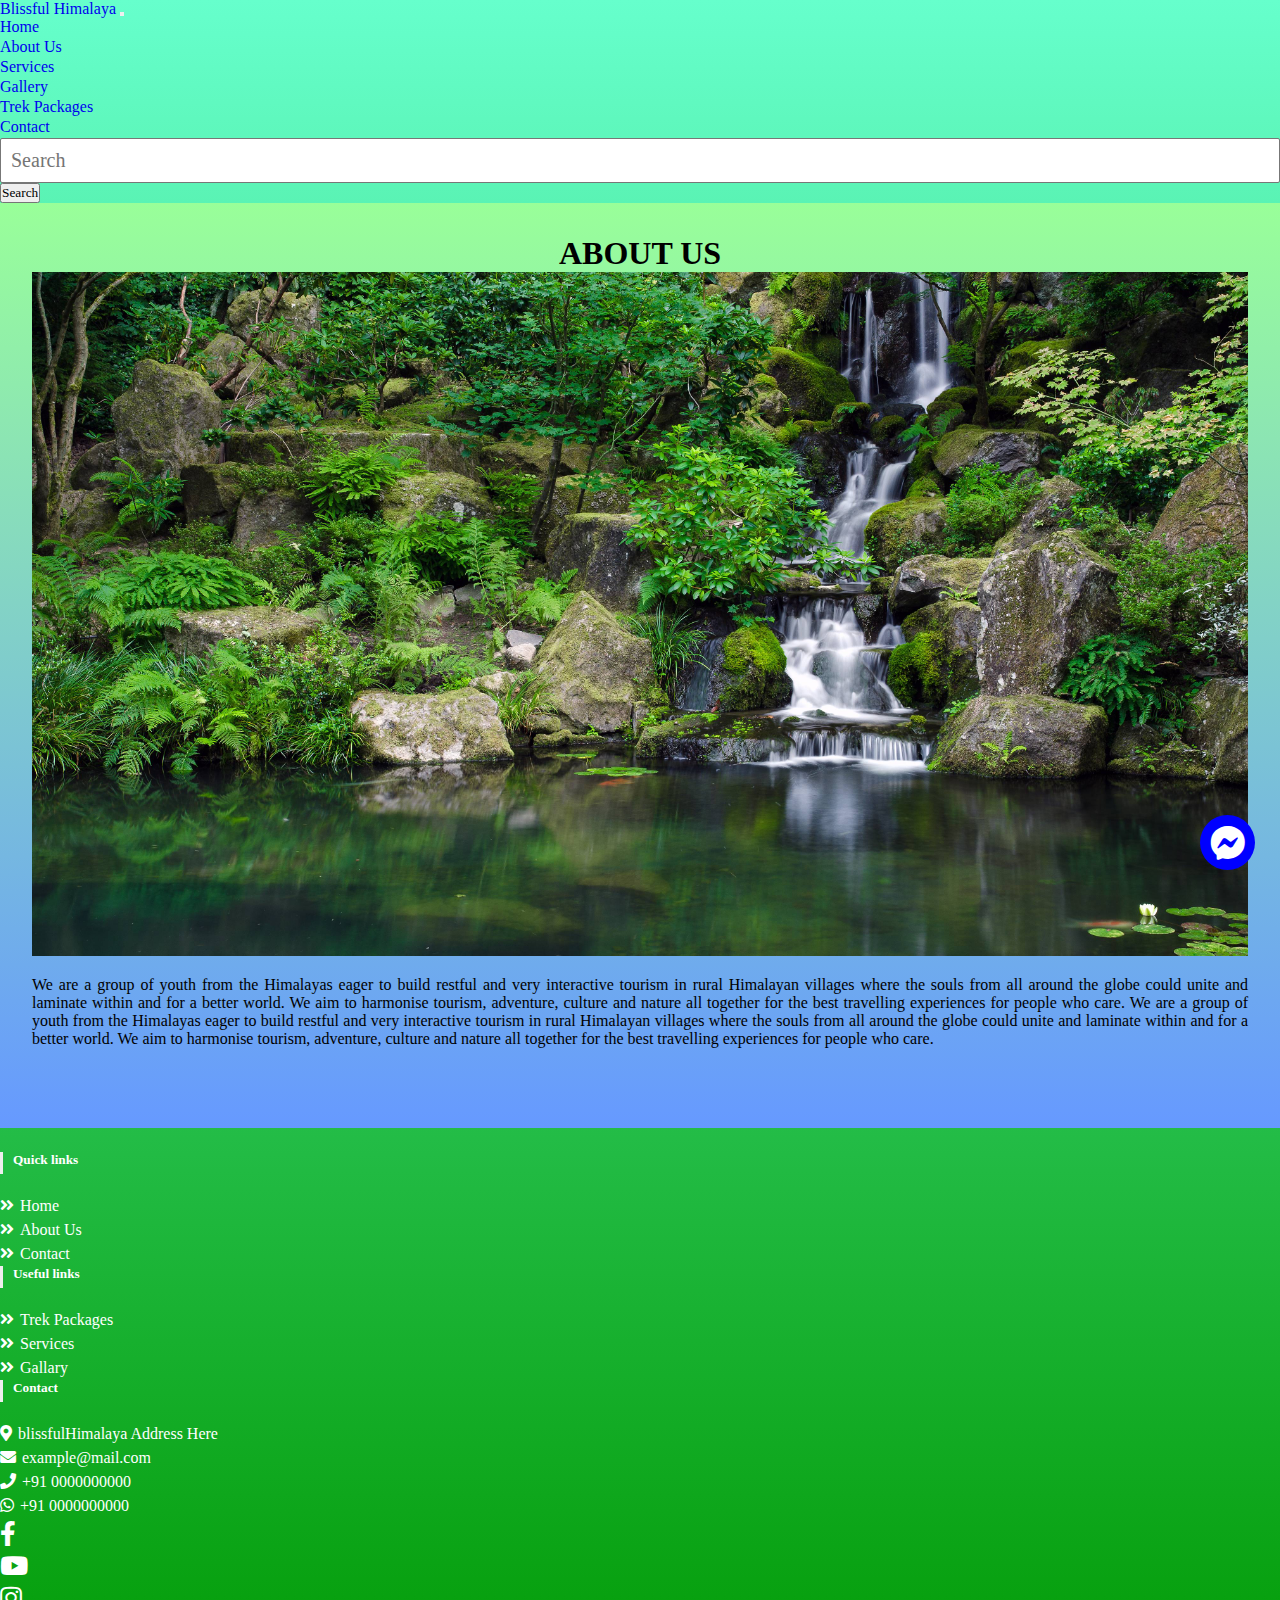
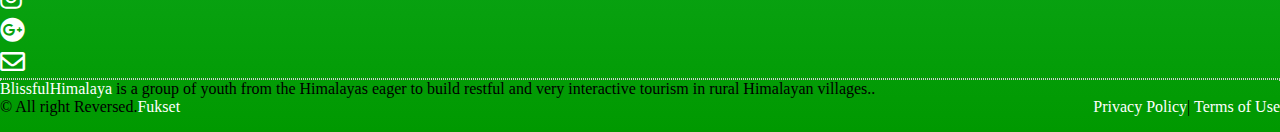
<file: about.html>
<!DOCTYPE html>
<html lang="en">

<head>
    <meta charset="UTF-8">
    <meta name="viewport" content="width=device-width, initial-scale=1.0">
    <!-- CSS only -->
    <link rel="stylesheet" href="https://stackpath.bootstrapcdn.com/bootstrap/5.0.0-alpha2/css/bootstrap.min.css"
        integrity="sha384-DhY6onE6f3zzKbjUPRc2hOzGAdEf4/Dz+WJwBvEYL/lkkIsI3ihufq9hk9K4lVoK" crossorigin="anonymous">
    <link rel="stylesheet" href="https://cdnjs.cloudflare.com/ajax/libs/font-awesome/5.9.0/css/all.min.css">
    <link rel="stylesheet" href="https://cdnjs.cloudflare.com/ajax/libs/animate.css/4.1.1/animate.min.css">




    <link rel="stylesheet" href="css/style.css">
    <title>blissful Himalaya</title>
</head>

<body>
    <!-- navbar -->
    <nav class="navbar navbar-expand-lg navbar-primary bg-success navbar-dark">
        <div class="container">
            <a class="navbar-brand" href="#">Blissful Himalaya</a>
            <button class="navbar-toggler" type="button" data-toggle="collapse" data-target="#navbarSupportedContent"
                aria-controls="navbarSupportedContent" aria-expanded="false" aria-label="Toggle navigation">
                <span class="navbar-toggler-icon"></span>
            </button>
            <div class="collapse navbar-collapse" id="navbarSupportedContent">
                <ul class="navbar-nav ml-auto mb-2 mb-lg-0">
                    <li class="nav-item">
                        <a class="nav-link active" aria-current="page" href="index.html">Home</a>
                    </li>
                    <li class="nav-item">
                        <a class="nav-link" href="about.html">About Us</a>
                    </li>
                    <li class="nav-item">
                        <a class="nav-link" href="service.html">Services</a>
                    </li>
                    <li class="nav-item">
                        <a class="nav-link" href="gallary.html">Gallery</a>
                    </li>
                    <li class="nav-item">
                        <a class="nav-link" href="packages.html">Trek Packages</a>
                    </li>
                    <li class="nav-item">
                        <a class="nav-link" href="contact.html">Contact</a>
                    </li>
                    <li>
                        <input class="form-control mr-sm-2 " type="search" placeholder="Search" aria-label="Search">
                    <li>
                        <button class="btn btn-outline-light ml-1 my-2 my-sm-0" type="submit">Search</button></li>
                    </li>
                </ul>
            </div>
        </div>
    </nav>
    <!-- end navbar -->

    <!-- floating button -->
    <button class="float" onclick="openChat()">
        <i class="fab fa-facebook-messenger my-float"></i>
    </button>
    <div class="chat-popup" id="myForm">
        <form action="/action_page.php" class="form-container">
            <h1>Chat</h1>

            <label for="msg"><b>Message</b></label>
            <textarea placeholder="Type message.." name="msg" required></textarea>

            <button type="submit" class="btn">Send</button>
            <button type="button" class="btn cancel" onclick="closeChat()">Close</button>
        </form>
    </div>

    <!-- About-us -->
    <section id="About-us">
        <div class="container ">
            <h1>
                ABOUT US
            </h1>
            <div class="row">
                <div class="col-xs-12 col-sm-12 col-md-4">
                    <div>
                        <img src="images/2.jpg" alt="images" height="auto" width="100%">
                    </div>
                </div>
                <div class="col-xs-12 col-sm-12 col-md-8">
                    <div id="aboutus">
                        <p>We are a group of youth from the Himalayas eager to build restful and very interactive
                            tourism in
                            rural Himalayan villages where the souls from all around the globe could unite
                            and laminate within and for a better world. We aim to harmonise tourism, adventure,
                            culture
                            and
                            nature all together for the best travelling
                            experiences for people who care.
                            We are a group of youth from the Himalayas eager to build restful and very interactive
                            tourism in
                            rural Himalayan villages where the souls from all around the globe could unite
                            and laminate within and for a better world. We aim to harmonise tourism, adventure,
                            culture
                            and
                            nature all together for the best travelling
                            experiences for people who care.</p>
                    </div>
                </div>
            </div>
        </div>
    </section>

    <!-- Footer -->
    <section id="footer" class="bg-success">
        <div class="container">
            <div class="row text-center text-xs-center text-sm-left text-md-left">
                <div class="col-xs-12 col-sm-4 col-md-4">
                    <h5>Quick links</h5>
                    <ul class="list-unstyled quick-links">
                        <li><a href="index.html"><i class="fa fa-angle-double-right"></i>Home</a></li>
                        <li><a href="about.html"><i class="fa fa-angle-double-right"></i>About Us</a></li>
                        <li><a href="contact.html"><i class="fa fa-angle-double-right"></i>Contact</a></li>
                        <!-- <li><a href="" data-toggle="modal" data-target="#loginModal"><i
                                class="fa fa-angle-double-right"></i>Sign
                            In</a></li> -->
                    </ul>
                </div>
                <div class="col-xs-12 col-sm-4 col-md-4">
                    <h5>Useful links</h5>
                    <ul class="list-unstyled quick-links">
                        <li><a href="packages.html"><i class="fa fa-angle-double-right"></i>Trek Packages</a></li>
                        <li><a href="service.html"><i class="fa fa-angle-double-right"></i>Services</a></li>
                        <li><a href="gallary.html"><i class="fa fa-angle-double-right"></i>Gallary</a></li>
                    </ul>
                </div>
                <div class="col-xs-12 col-sm-4 col-md-4">
                    <h5>Contact</h5>
                    <ul class="list-unstyled quick-links">
                        <li><i class="fa fa-map-marker-alt"></i>blissfulHimalaya Address Here</li>
                        <li><i class="fa fa-envelope"></i>example@mail.com</li>
                        <li><i class="fas fa-phone"></i>+91 0000000000</li>
                        <li><i class="fab fa-whatsapp"></i>+91 0000000000 </li>
                    </ul>
                </div>

            </div>
            <div class="row">
                <div class="col-xs-12 col-sm-12 col-md-12 mt-2 mt-sm-5">
                    <ul class="list-unstyled list-inline social text-center">
                        <li class="list-inline-item"><a href="#!" target="_blank"><i class="fab fa-facebook-f"></i></a>
                        </li>
                        <li class="list-inline-item"><a href="#!" target="_blank"><i class="fab fa-youtube"></i></a>
                        </li>
                        <li class="list-inline-item"><a href="#!" target="_blank"><i class="fab fa-instagram"></i></a>
                        </li>
                        <li class="list-inline-item"><a href="#!" target="_blank"><i class="fab fa-google-plus"></i></a>
                        </li>
                        <li class="list-inline-item"><a href="#!" target="_blank"><i class="far fa-envelope"></i></a>
                        </li>
                    </ul>
                </div>
                <hr>
            </div>
            <div class="text-center text-white">
                <p><u><a href="#">BlissfulHimalaya</a></u> is a group of
                    youth from the Himalayas eager to build restful and very interactive tourism in
                    rural Himalayan villages..</p>
            </div>
            <p class="h6 text-white">© All right Reversed.<a class="ml-2" href="#!" target="_blank">Fukset</a><span
                    style="float: right;"><a class=" mr-2" href="#">Privacy Policy</a>|
                    <a class=" ml-2" href="#">Terms of Use</a></span>
            </p>
        </div>
    </section>

    <script>
        function openTab(tabName, elmnt, color) {
            var i, tabcontent, tablinks;
            tabcontent = document.getElementsByClassName("tabcontent");
            for (i = 0; i < tabcontent.length; i++) {
                tabcontent[i].style.display = "none";
            }
            tablinks = document.getElementsByClassName("tablink");
            for (i = 0; i < tablinks.length; i++) {
                tablinks[i].style.backgroundColor = "";
            }
            document.getElementById(tabName).style.display = "block";
            elmnt.style.backgroundColor = color;

        }
        // Get the element with id="defaultOpen" and click on it
        document.getElementById("defaultOpen").click();
    </script>

    <script>
        function openChat() {
            document.getElementById("myForm").style.display = "block";
        }

        function closeChat() {
            document.getElementById("myForm").style.display = "none";
        }
    </script>
    <!-- JavaScript Bundle with Popper.js -->
    <script src="https://stackpath.bootstrapcdn.com/bootstrap/5.0.0-alpha2/js/bootstrap.bundle.min.js"
        integrity="sha384-BOsAfwzjNJHrJ8cZidOg56tcQWfp6y72vEJ8xQ9w6Quywb24iOsW913URv1IS4GD"
        crossorigin="anonymous"></script>
    <script src="js/blissfulHimalaya.js"></script>
</body>

</html>
</file>
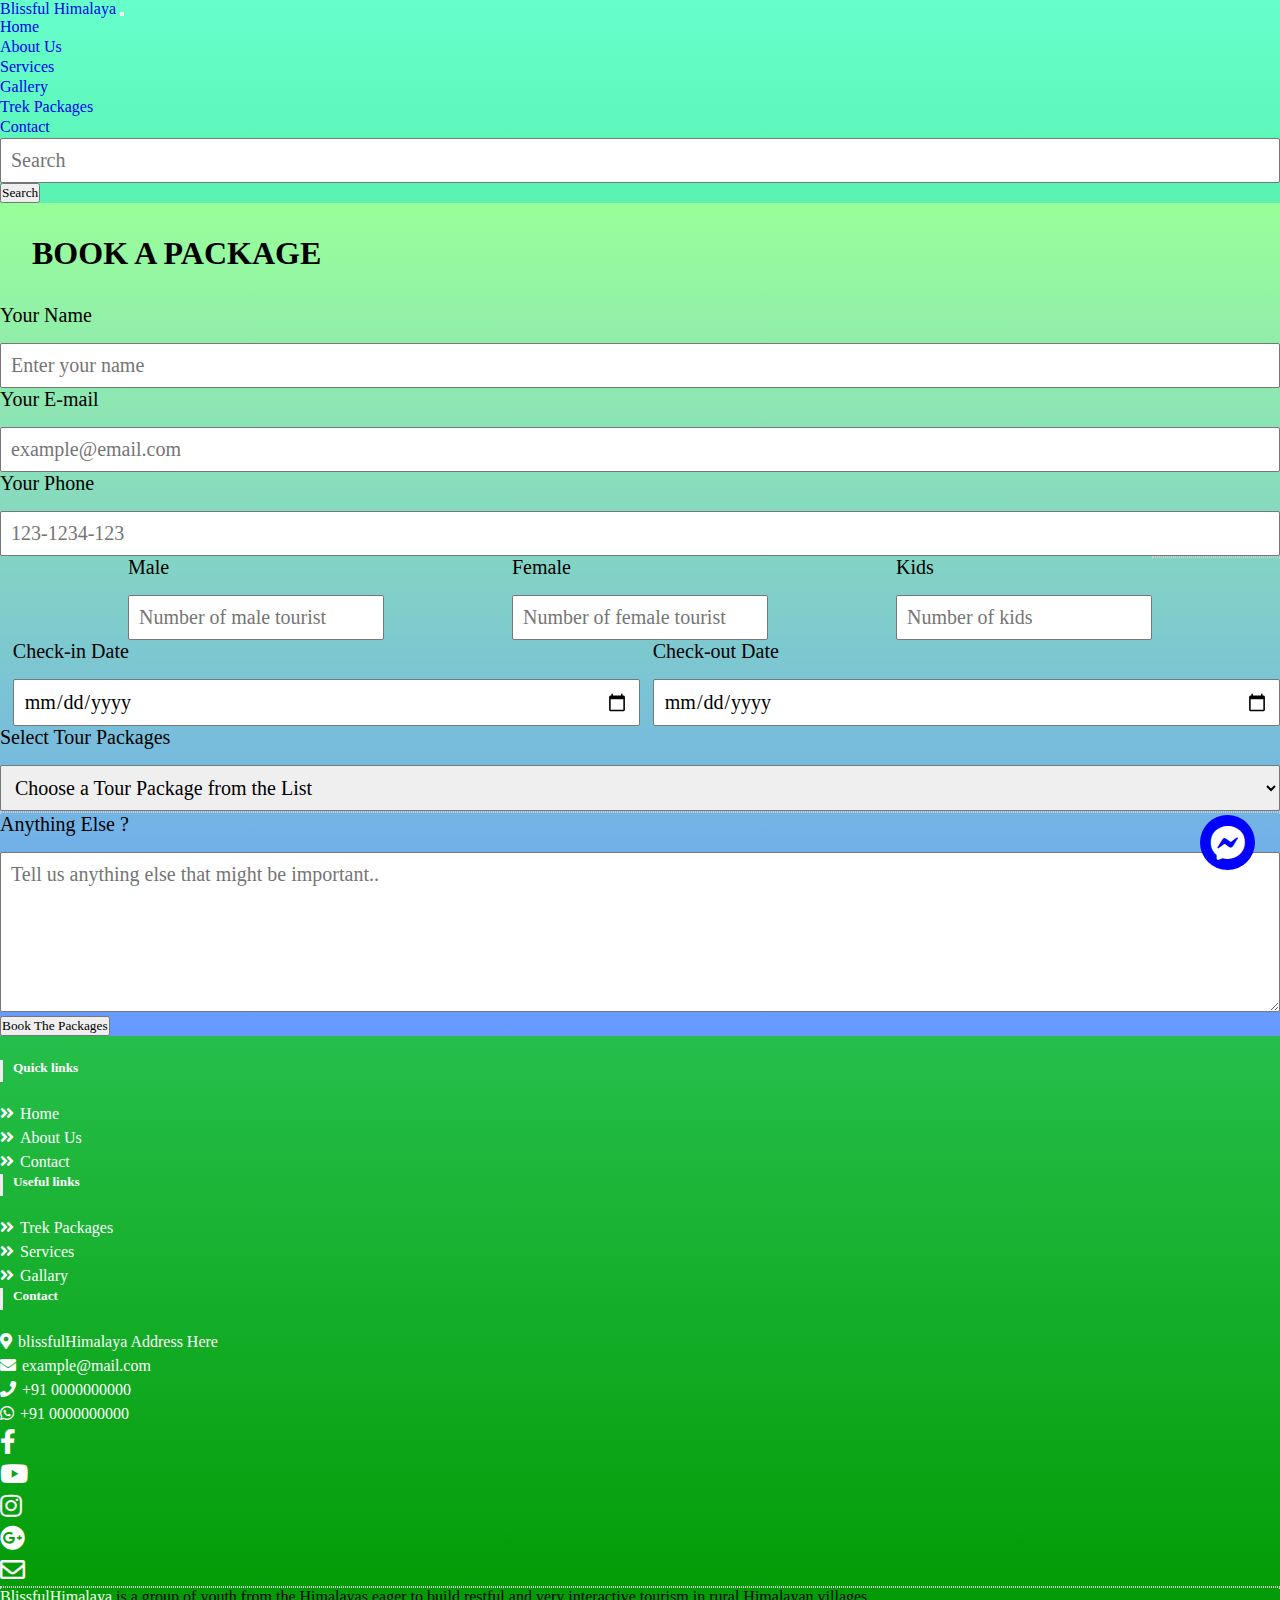
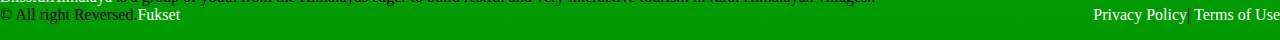
<file: booking.html>
<!DOCTYPE html>
<html lang="en">

<head>
    <meta charset="UTF-8">
    <meta name="viewport" content="width=device-width, initial-scale=1.0">
    <!-- CSS only -->
    <link rel="stylesheet" href="https://stackpath.bootstrapcdn.com/bootstrap/5.0.0-alpha2/css/bootstrap.min.css"
        integrity="sha384-DhY6onE6f3zzKbjUPRc2hOzGAdEf4/Dz+WJwBvEYL/lkkIsI3ihufq9hk9K4lVoK" crossorigin="anonymous">
    <link rel="stylesheet" href="https://cdnjs.cloudflare.com/ajax/libs/font-awesome/5.9.0/css/all.min.css">
    <link rel="stylesheet" href="https://cdnjs.cloudflare.com/ajax/libs/animate.css/4.1.1/animate.min.css">




    <link rel="stylesheet" href="css/style.css">
    <title>blissful Himalaya</title>
</head>

<body>
    <!-- navbar -->
    <nav class="navbar navbar-expand-lg navbar-primary bg-success navbar-dark">
        <div class="container">
            <a class="navbar-brand" href="#">Blissful Himalaya</a>
            <button class="navbar-toggler" type="button" data-toggle="collapse" data-target="#navbarSupportedContent"
                aria-controls="navbarSupportedContent" aria-expanded="false" aria-label="Toggle navigation">
                <span class="navbar-toggler-icon"></span>
            </button>
            <div class="collapse navbar-collapse" id="navbarSupportedContent">
                <ul class="navbar-nav ml-auto mb-2 mb-lg-0">
                    <li class="nav-item">
                        <a class="nav-link active" aria-current="page" href="index.html">Home</a>
                    </li>
                    <li class="nav-item">
                        <a class="nav-link" href="about.html">About Us</a>
                    </li>
                    <li class="nav-item">
                        <a class="nav-link" href="service.html">Services</a>
                    </li>
                    <li class="nav-item">
                        <a class="nav-link" href="gallary.html">Gallery</a>
                    </li>
                    <li class="nav-item">
                        <a class="nav-link" href="packages.html">Trek Packages</a>
                    </li>
                    <li class="nav-item">
                        <a class="nav-link" href="contact.html">Contact</a>
                    </li>
                    <li>
                        <input class="form-control mr-sm-2 " type="search" placeholder="Search" aria-label="Search">
                    <li>
                        <button class="btn btn-outline-light ml-1 my-2 my-sm-0" type="submit">Search</button></li>
                    </li>
                </ul>
            </div>
        </div>
    </nav>
    <!-- end navbar -->

    <!-- floating button -->
    <button class="float" onclick="openChat()">
        <i class="fab fa-facebook-messenger my-float"></i>
    </button>
    <div class="chat-popup" id="myForm">
        <form action="/action_page.php" class="form-container">
            <h1>Chat</h1>

            <label for="msg"><b>Message</b></label>
            <textarea placeholder="Type message.." name="msg" required></textarea>

            <button type="submit" class="btn">Send</button>
            <button type="button" class="btn cancel" onclick="closeChat()">Close</button>
        </form>
    </div>

    <div class="Contact my-5" id="Contact">
        <h1 class="text-center">BOOK A PACKAGE</h1>

        <section id="booking">
            <div class="modal-body container">
                <form action="reservation.php" method="post">
                    <div class="booking-tour">
                        <label for="name">Your Name</label>
                        <input type="text" id="name" name="visitor_name" placeholder="Enter your name"
                            pattern=[A-Z\sa-z]{3,20} required>
                    </div>
                    <div class="booking-tour">
                        <label for="email">Your E-mail</label>
                        <input type="email" id="email" name="visitor_email" placeholder="example@email.com" required>
                    </div>
                    <div class="booking-tour">
                        <label for="phone">Your Phone</label>
                        <input type="tel" id="phone" name="visitor_phone" placeholder="123-1234-123"
                            pattern=(\d{3})-?\s?(\d{3})-?\s?(\d{4}) required>
                    </div>
                    <div class="booking-tour personCount">
                        <label for="male">Male </label>
                        <input type="number" id="male" name="male" placeholder="Number of male tourist" required>
                    </div>
                    <div class="booking-tour personCount">
                        <label for="male">Female </label>
                        <input type="number" id="male" name="male" placeholder="Number of female tourist" required>
                    </div>
                    <div class="booking-tour personCount">
                        <label for="male">Kids</label>
                        <input type="number" id="male" name="male" placeholder="Number of kids">
                    </div>
                    <hr>
                    <!-- <div class="booking-tour inlined">
                    <label for="Guest">Number of Guests</label>
                    <input type="number" id="adult" name="total_guest" placeholder="1" min="1" required>
                </div> -->
                    <div class="booking-tour inlined">
                        <label for="checkin-date">Check-in Date</label>
                        <input type="date" id="checkin-date" name="checkin" required>
                    </div>
                    <div class="booking-tour inlined">
                        <label for="checkout-date">Check-out Date</label>
                        <input type="date" id="checkout-date" name="checkout" required>
                    </div>
                    <div class="booking-tour-packages">
                        <label for="tour-selection" class="tour_selection">Select Tour Packages</label>
                        <select id="tour-selection" name="tour_preference" required>
                            <option value="">Choose a Tour Package from the List</option>
                            <option value="#PKG-17">Package Name/ID</option>
                            <option value="#PKG-18">Package Name/ID</option>
                            <option value="#PKG-19">Package Name/ID</option>
                            <option value="#PKG-20">Package Name/ID</option>
                            <option value="#PKG-21">Package Name/ID</option>
                            <option value="#PKG-23">Package Name/ID</option>
                            <option value="#PKG-24">Package Name/ID</option>
                            <option value="#PKG-25">Package Name/ID</option>
                            <option value="#PKG-26">Package Name/ID</option>
                        </select>
                    </div>

                    <hr>
                    <div class="booking-tour">
                        <label for="message">Anything Else ?</label>
                        <textarea id="message" name="visitor_message"
                            placeholder="Tell us anything else that might be important.."></textarea>
                    </div>
                    <button type="submit" class="btn bg-success text-white mx-auto m-2">Book The Packages</button>
                </form>
            </div>
            <div class="modal-footer">
            </div>
        </section>
    </div>
    <!-- Footer -->
    <section id="footer" class="bg-success">
        <div class="container">
            <div class="row text-center text-xs-center text-sm-left text-md-left">
                <div class="col-xs-12 col-sm-4 col-md-4">
                    <h5>Quick links</h5>
                    <ul class="list-unstyled quick-links">
                        <li><a href="index.html"><i class="fa fa-angle-double-right"></i>Home</a></li>
                        <li><a href="about.html"><i class="fa fa-angle-double-right"></i>About Us</a></li>
                        <li><a href="contact.html"><i class="fa fa-angle-double-right"></i>Contact</a></li>
                        <!-- <li><a href="" data-toggle="modal" data-target="#loginModal"><i
                                class="fa fa-angle-double-right"></i>Sign
                            In</a></li> -->
                    </ul>
                </div>
                <div class="col-xs-12 col-sm-4 col-md-4">
                    <h5>Useful links</h5>
                    <ul class="list-unstyled quick-links">
                        <li><a href="packages.html"><i class="fa fa-angle-double-right"></i>Trek Packages</a></li>
                        <li><a href="service.html"><i class="fa fa-angle-double-right"></i>Services</a></li>
                        <li><a href="gallary.html"><i class="fa fa-angle-double-right"></i>Gallary</a></li>
                    </ul>
                </div>
                <div class="col-xs-12 col-sm-4 col-md-4">
                    <h5>Contact</h5>
                    <ul class="list-unstyled quick-links">
                        <li><i class="fa fa-map-marker-alt"></i>blissfulHimalaya Address Here</li>
                        <li><i class="fa fa-envelope"></i>example@mail.com</li>
                        <li><i class="fas fa-phone"></i>+91 0000000000</li>
                        <li><i class="fab fa-whatsapp"></i>+91 0000000000 </li>
                    </ul>
                </div>

            </div>
            <div class="row">
                <div class="col-xs-12 col-sm-12 col-md-12 mt-2 mt-sm-5">
                    <ul class="list-unstyled list-inline social text-center">
                        <li class="list-inline-item"><a href="#!" target="_blank"><i class="fab fa-facebook-f"></i></a>
                        </li>
                        <li class="list-inline-item"><a href="#!" target="_blank"><i class="fab fa-youtube"></i></a>
                        </li>
                        <li class="list-inline-item"><a href="#!" target="_blank"><i class="fab fa-instagram"></i></a>
                        </li>
                        <li class="list-inline-item"><a href="#!" target="_blank"><i class="fab fa-google-plus"></i></a>
                        </li>
                        <li class="list-inline-item"><a href="#!" target="_blank"><i class="far fa-envelope"></i></a>
                        </li>
                    </ul>
                </div>
                <hr>
            </div>
            <div class="text-center text-white">
                <p><u><a href="#">BlissfulHimalaya</a></u> is a group of
                    youth from the Himalayas eager to build restful and very interactive tourism in
                    rural Himalayan villages..</p>
            </div>
            <p class="h6 text-white">© All right Reversed.<a class="ml-2" href="#!" target="_blank">Fukset</a><span
                    style="float: right;"><a class=" mr-2" href="#">Privacy Policy</a>|
                    <a class=" ml-2" href="#">Terms of Use</a></span>
            </p>
        </div>
    </section>

    <script>
        function openTab(tabName, elmnt, color) {
            var i, tabcontent, tablinks;
            tabcontent = document.getElementsByClassName("tabcontent");
            for (i = 0; i < tabcontent.length; i++) {
                tabcontent[i].style.display = "none";
            }
            tablinks = document.getElementsByClassName("tablink");
            for (i = 0; i < tablinks.length; i++) {
                tablinks[i].style.backgroundColor = "";
            }
            document.getElementById(tabName).style.display = "block";
            elmnt.style.backgroundColor = color;

        }
        // Get the element with id="defaultOpen" and click on it
        document.getElementById("defaultOpen").click();
    </script>

    <script>
        function openChat() {
            document.getElementById("myForm").style.display = "block";
        }

        function closeChat() {
            document.getElementById("myForm").style.display = "none";
        }
    </script>
    <!-- JavaScript Bundle with Popper.js -->
    <script src="https://stackpath.bootstrapcdn.com/bootstrap/5.0.0-alpha2/js/bootstrap.bundle.min.js"
        integrity="sha384-BOsAfwzjNJHrJ8cZidOg56tcQWfp6y72vEJ8xQ9w6Quywb24iOsW913URv1IS4GD"
        crossorigin="anonymous"></script>
    <script src="js/blissfulHimalaya.js"></script>
</body>

</html>
</file>
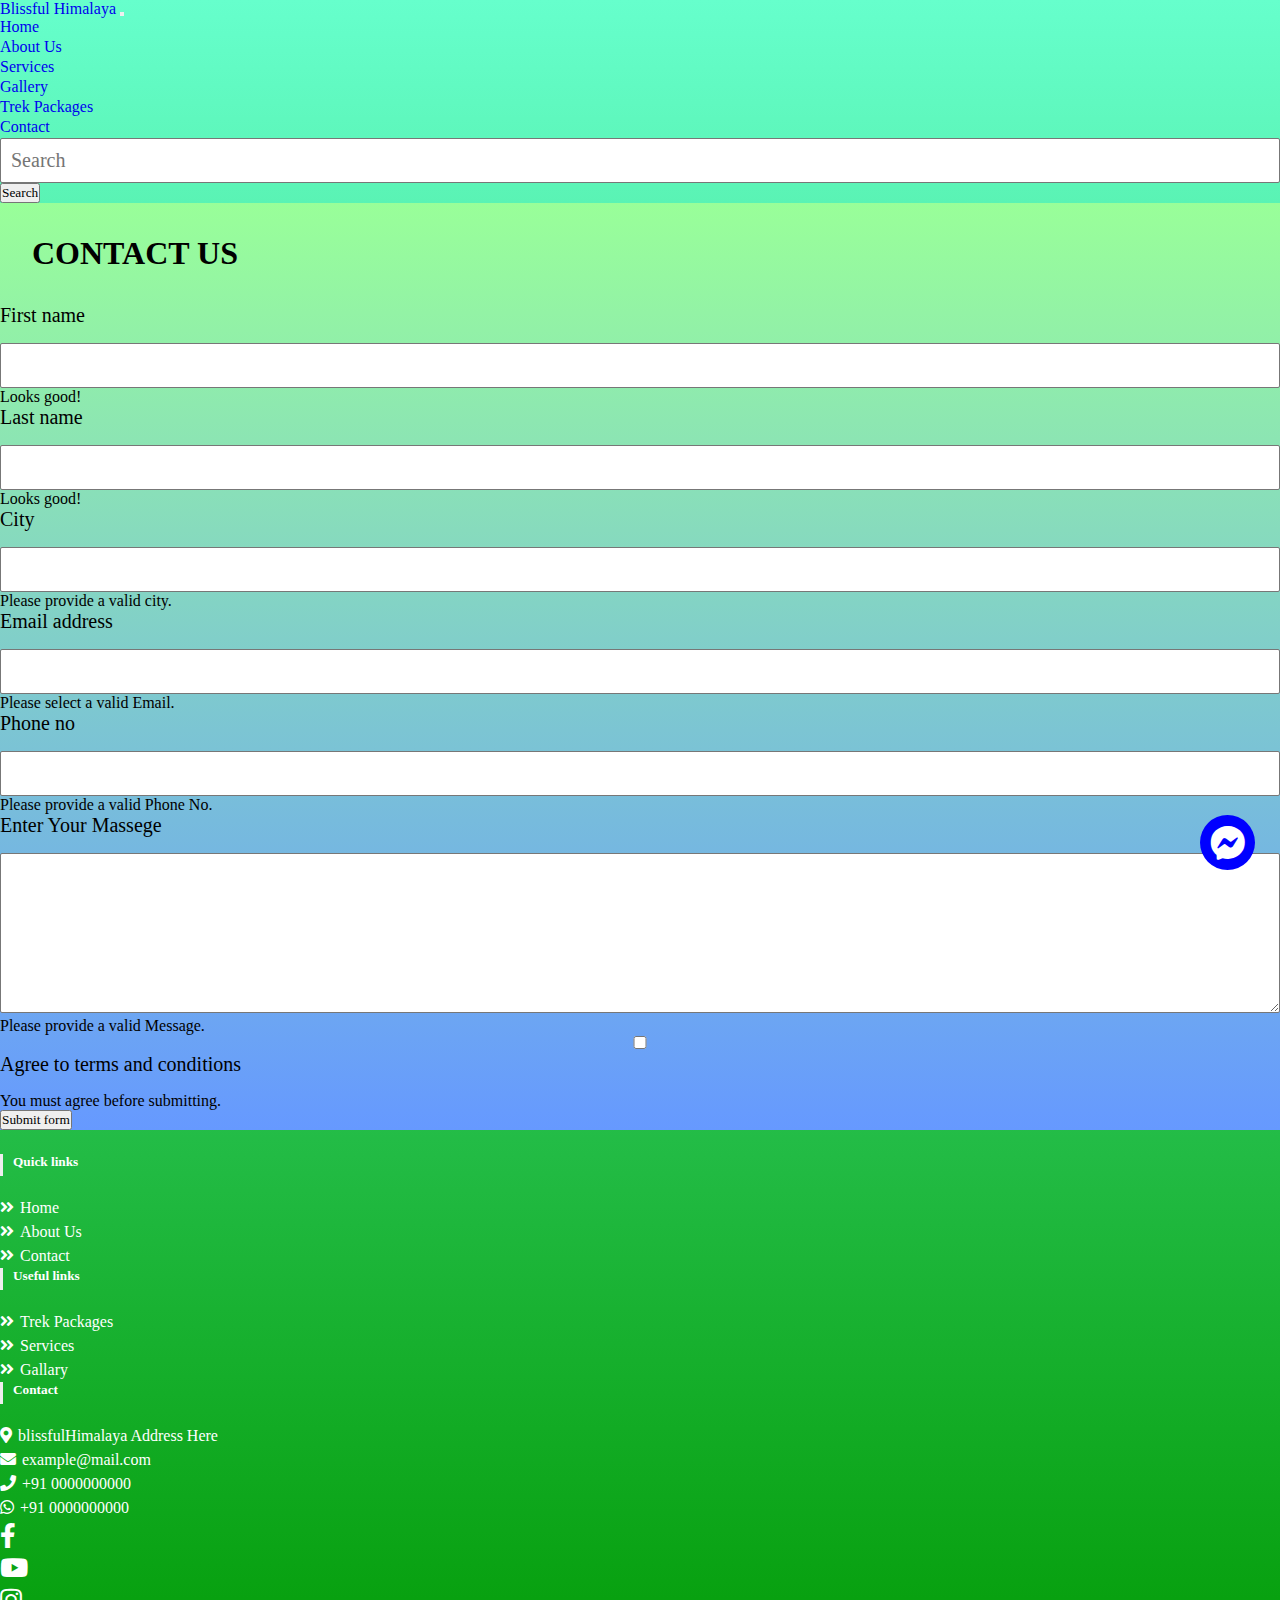
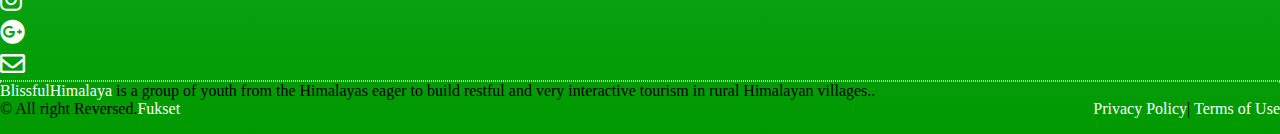
<file: contact.html>
<!DOCTYPE html>
<html lang="en">

<head>
    <meta charset="UTF-8">
    <meta name="viewport" content="width=device-width, initial-scale=1.0">
    <!-- CSS only -->
    <link rel="stylesheet" href="https://stackpath.bootstrapcdn.com/bootstrap/5.0.0-alpha2/css/bootstrap.min.css"
        integrity="sha384-DhY6onE6f3zzKbjUPRc2hOzGAdEf4/Dz+WJwBvEYL/lkkIsI3ihufq9hk9K4lVoK" crossorigin="anonymous">
    <link rel="stylesheet" href="https://cdnjs.cloudflare.com/ajax/libs/font-awesome/5.9.0/css/all.min.css">
    <link rel="stylesheet" href="https://cdnjs.cloudflare.com/ajax/libs/animate.css/4.1.1/animate.min.css">




    <link rel="stylesheet" href="css/style.css">
    <title>blissful Himalaya</title>
</head>

<body>
    <!-- navbar -->
    <nav class="navbar navbar-expand-lg navbar-primary bg-success navbar-dark">
        <div class="container">
            <a class="navbar-brand" href="#">Blissful Himalaya</a>
            <button class="navbar-toggler" type="button" data-toggle="collapse" data-target="#navbarSupportedContent"
                aria-controls="navbarSupportedContent" aria-expanded="false" aria-label="Toggle navigation">
                <span class="navbar-toggler-icon"></span>
            </button>
            <div class="collapse navbar-collapse" id="navbarSupportedContent">
                <ul class="navbar-nav ml-auto mb-2 mb-lg-0">
                    <li class="nav-item">
                        <a class="nav-link active" aria-current="page" href="index.html">Home</a>
                    </li>
                    <li class="nav-item">
                        <a class="nav-link" href="about.html">About Us</a>
                    </li>
                    <li class="nav-item">
                        <a class="nav-link" href="service.html">Services</a>
                    </li>
                    <li class="nav-item">
                        <a class="nav-link" href="gallary.html">Gallery</a>
                    </li>
                    <li class="nav-item">
                        <a class="nav-link" href="packages.html">Trek Packages</a>
                    </li>
                    <li class="nav-item">
                        <a class="nav-link" href="contact.html">Contact</a>
                    </li>
                    <li>
                        <input class="form-control mr-sm-2 " type="search" placeholder="Search" aria-label="Search">
                    <li>
                        <button class="btn btn-outline-light ml-1 my-2 my-sm-0" type="submit">Search</button></li>
                    </li>
                </ul>
            </div>
        </div>
    </nav>
    <!-- end navbar -->

    <!-- floating button -->
    <button class="float" onclick="openChat()">
        <i class="fab fa-facebook-messenger my-float"></i>
    </button>
    <div class="chat-popup" id="myForm">
        <form action="/action_page.php" class="form-container">
            <h1>Chat</h1>

            <label for="msg"><b>Message</b></label>
            <textarea placeholder="Type message.." name="msg" required></textarea>

            <button type="submit" class="btn">Send</button>
            <button type="button" class="btn cancel" onclick="closeChat()">Close</button>
        </form>
    </div>

    <!-- Contact -->
    <div class="Contact my-5" id="Contact">
        <h1 class="text-center">CONTACT US</h1>

        <div class="container col-md-10 mx-auto">
            <form class="row g-3 needs-validation" novalidate>
                <div class="col-md-6">
                    <label for="validationCustom01" class="form-label">First name</label>
                    <input type="text" class="form-control" id="validationCustom01" value="" required>
                    <div class="valid-feedback">
                        Looks good!
                    </div>
                </div>
                <div class="col-md-6">
                    <label for="validationCustom02" class="form-label">Last name</label>
                    <input type="text" class="form-control" id="validationCustom02" required>
                    <div class="valid-feedback">
                        Looks good!
                    </div>
                </div>
                <div class="col-md-6">
                    <label for="validationCustom03" class="form-label">City</label>
                    <input type="text" class="form-control" id="validationCustom03" required>
                    <div class="invalid-feedback">
                        Please provide a valid city.
                    </div>
                </div>
                <div class="col-md-3">
                    <label for="validationCustom4" class="form-label">Email address</label>
                    <input type="email" class="form-control" id="exampleFormControlInput1" id="validationCustom04"
                        value="" required>
                    <div class="invalid-feedback">
                        Please select a valid Email.
                    </div>
                </div>
                <div class="col-md-3">
                    <label for="validationCustom5" class="form-label">Phone no</label>
                    <input type="number" class="form-control" id="validationCustom5" required>
                    <div class="invalid-feedback">
                        Please provide a valid Phone No.
                    </div>
                </div>
                <div class="col-md-12">
                    <label for="exampleFormControlTextarea1 validationCustom06" class="form-label">Enter Your
                        Massege</label>
                    <textarea class="form-control" id="exampleFormControlTextarea1" rows="3" id="validationCustom06"
                        required></textarea>
                    <div class="invalid-feedback">
                        Please provide a valid Message.
                    </div>
                </div>
                <div class="col-12">
                    <div class="form-check">
                        <input class="form-check-input" type="checkbox" value="" id="invalidCheck" required>
                        <label class="form-check-label" for="invalidCheck">
                            Agree to terms and conditions
                        </label>
                        <div class="invalid-feedback">
                            You must agree before submitting.
                        </div>
                    </div>
                </div>
                <div class="col-12">
                    <button class="btn btn-outline-success mb-5" type="submit">Submit form</button>
                </div>
            </form>
        </div>
    </div>


    <!-- Footer -->
    <section id="footer" class="bg-success">
        <div class="container">
            <div class="row text-center text-xs-center text-sm-left text-md-left">
                <div class="col-xs-12 col-sm-4 col-md-4">
                    <h5>Quick links</h5>
                    <ul class="list-unstyled quick-links">
                        <li><a href="index.html"><i class="fa fa-angle-double-right"></i>Home</a></li>
                        <li><a href="about.html"><i class="fa fa-angle-double-right"></i>About Us</a></li>
                        <li><a href="contact.html"><i class="fa fa-angle-double-right"></i>Contact</a></li>
                        <!-- <li><a href="" data-toggle="modal" data-target="#loginModal"><i
                                class="fa fa-angle-double-right"></i>Sign
                            In</a></li> -->
                    </ul>
                </div>
                <div class="col-xs-12 col-sm-4 col-md-4">
                    <h5>Useful links</h5>
                    <ul class="list-unstyled quick-links">
                        <li><a href="packages.html"><i class="fa fa-angle-double-right"></i>Trek Packages</a></li>
                        <li><a href="service.html"><i class="fa fa-angle-double-right"></i>Services</a></li>
                        <li><a href="gallary.html"><i class="fa fa-angle-double-right"></i>Gallary</a></li>
                    </ul>
                </div>
                <div class="col-xs-12 col-sm-4 col-md-4">
                    <h5>Contact</h5>
                    <ul class="list-unstyled quick-links">
                        <li><i class="fa fa-map-marker-alt"></i>blissfulHimalaya Address Here</li>
                        <li><i class="fa fa-envelope"></i>example@mail.com</li>
                        <li><i class="fas fa-phone"></i>+91 0000000000</li>
                        <li><i class="fab fa-whatsapp"></i>+91 0000000000 </li>
                    </ul>
                </div>

            </div>
            <div class="row">
                <div class="col-xs-12 col-sm-12 col-md-12 mt-2 mt-sm-5">
                    <ul class="list-unstyled list-inline social text-center">
                        <li class="list-inline-item"><a href="#!" target="_blank"><i class="fab fa-facebook-f"></i></a>
                        </li>
                        <li class="list-inline-item"><a href="#!" target="_blank"><i class="fab fa-youtube"></i></a>
                        </li>
                        <li class="list-inline-item"><a href="#!" target="_blank"><i class="fab fa-instagram"></i></a>
                        </li>
                        <li class="list-inline-item"><a href="#!" target="_blank"><i class="fab fa-google-plus"></i></a>
                        </li>
                        <li class="list-inline-item"><a href="#!" target="_blank"><i class="far fa-envelope"></i></a>
                        </li>
                    </ul>
                </div>
                <hr>
            </div>
            <div class="text-center text-white">
                <p><u><a href="#">BlissfulHimalaya</a></u> is a group of
                    youth from the Himalayas eager to build restful and very interactive tourism in
                    rural Himalayan villages..</p>
            </div>
            <p class="h6 text-white">© All right Reversed.<a class="ml-2" href="#!" target="_blank">Fukset</a><span
                    style="float: right;"><a class=" mr-2" href="#">Privacy Policy</a>|
                    <a class=" ml-2" href="#">Terms of Use</a></span>
            </p>
        </div>
    </section>

    <script>
        function openTab(tabName, elmnt, color) {
            var i, tabcontent, tablinks;
            tabcontent = document.getElementsByClassName("tabcontent");
            for (i = 0; i < tabcontent.length; i++) {
                tabcontent[i].style.display = "none";
            }
            tablinks = document.getElementsByClassName("tablink");
            for (i = 0; i < tablinks.length; i++) {
                tablinks[i].style.backgroundColor = "";
            }
            document.getElementById(tabName).style.display = "block";
            elmnt.style.backgroundColor = color;

        }
        // Get the element with id="defaultOpen" and click on it
        document.getElementById("defaultOpen").click();
    </script>

    <script>
        function openChat() {
            document.getElementById("myForm").style.display = "block";
        }

        function closeChat() {
            document.getElementById("myForm").style.display = "none";
        }
    </script>
    <!-- JavaScript Bundle with Popper.js -->
    <script src="https://stackpath.bootstrapcdn.com/bootstrap/5.0.0-alpha2/js/bootstrap.bundle.min.js"
        integrity="sha384-BOsAfwzjNJHrJ8cZidOg56tcQWfp6y72vEJ8xQ9w6Quywb24iOsW913URv1IS4GD"
        crossorigin="anonymous"></script>
    <script src="js/blissfulHimalaya.js"></script>
</body>

</html>
</file>
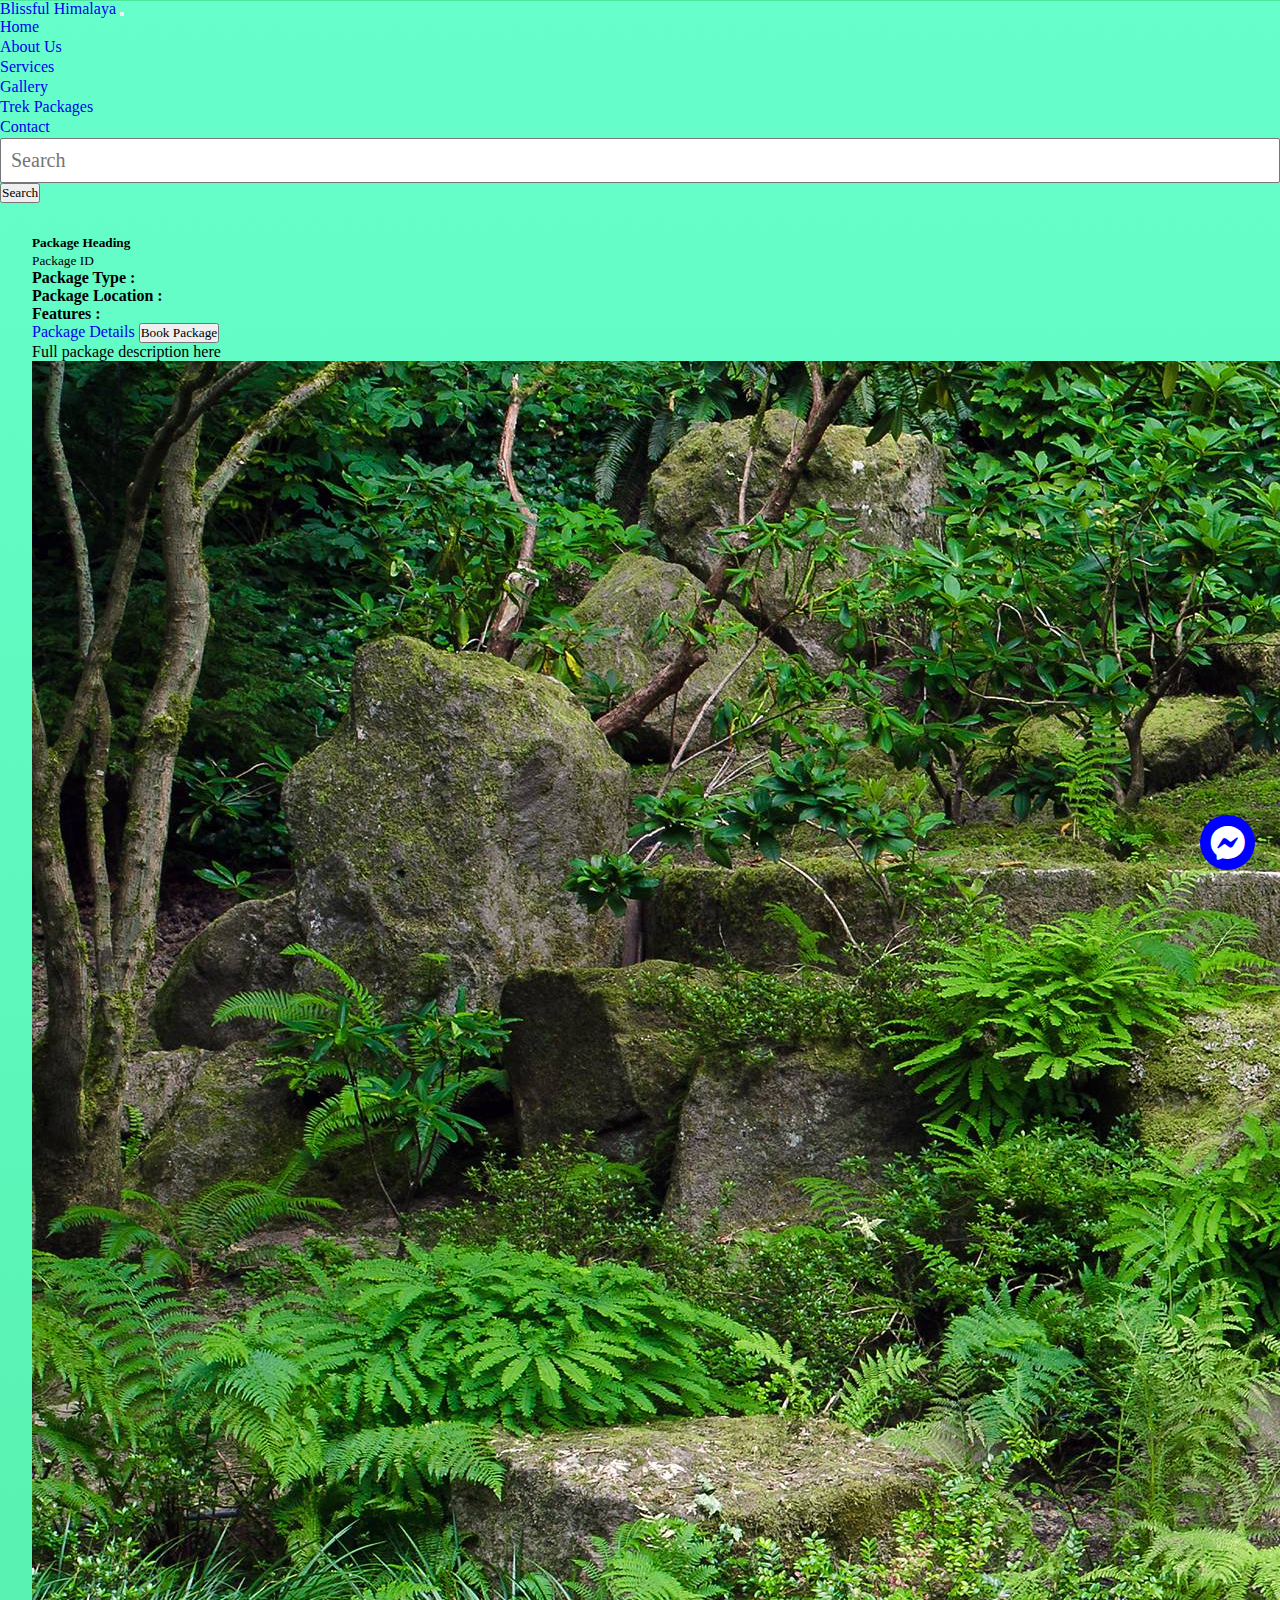
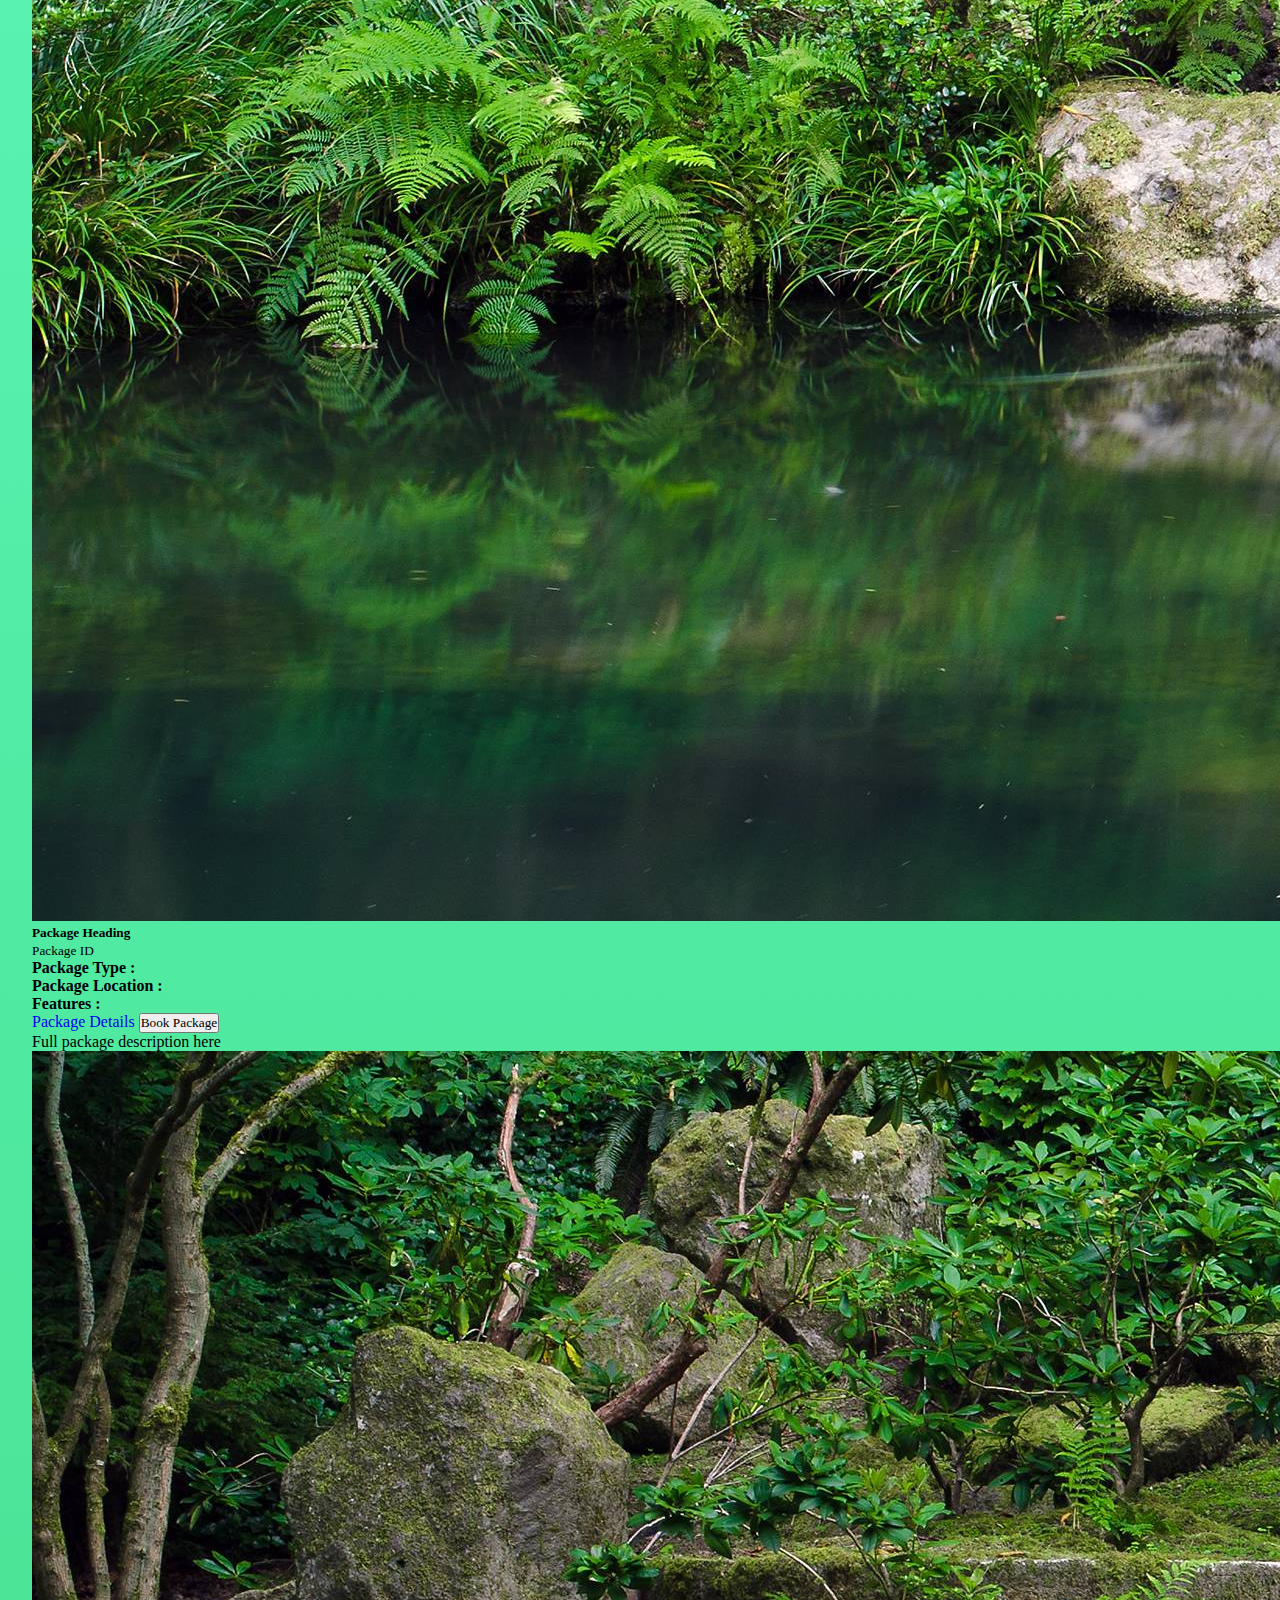
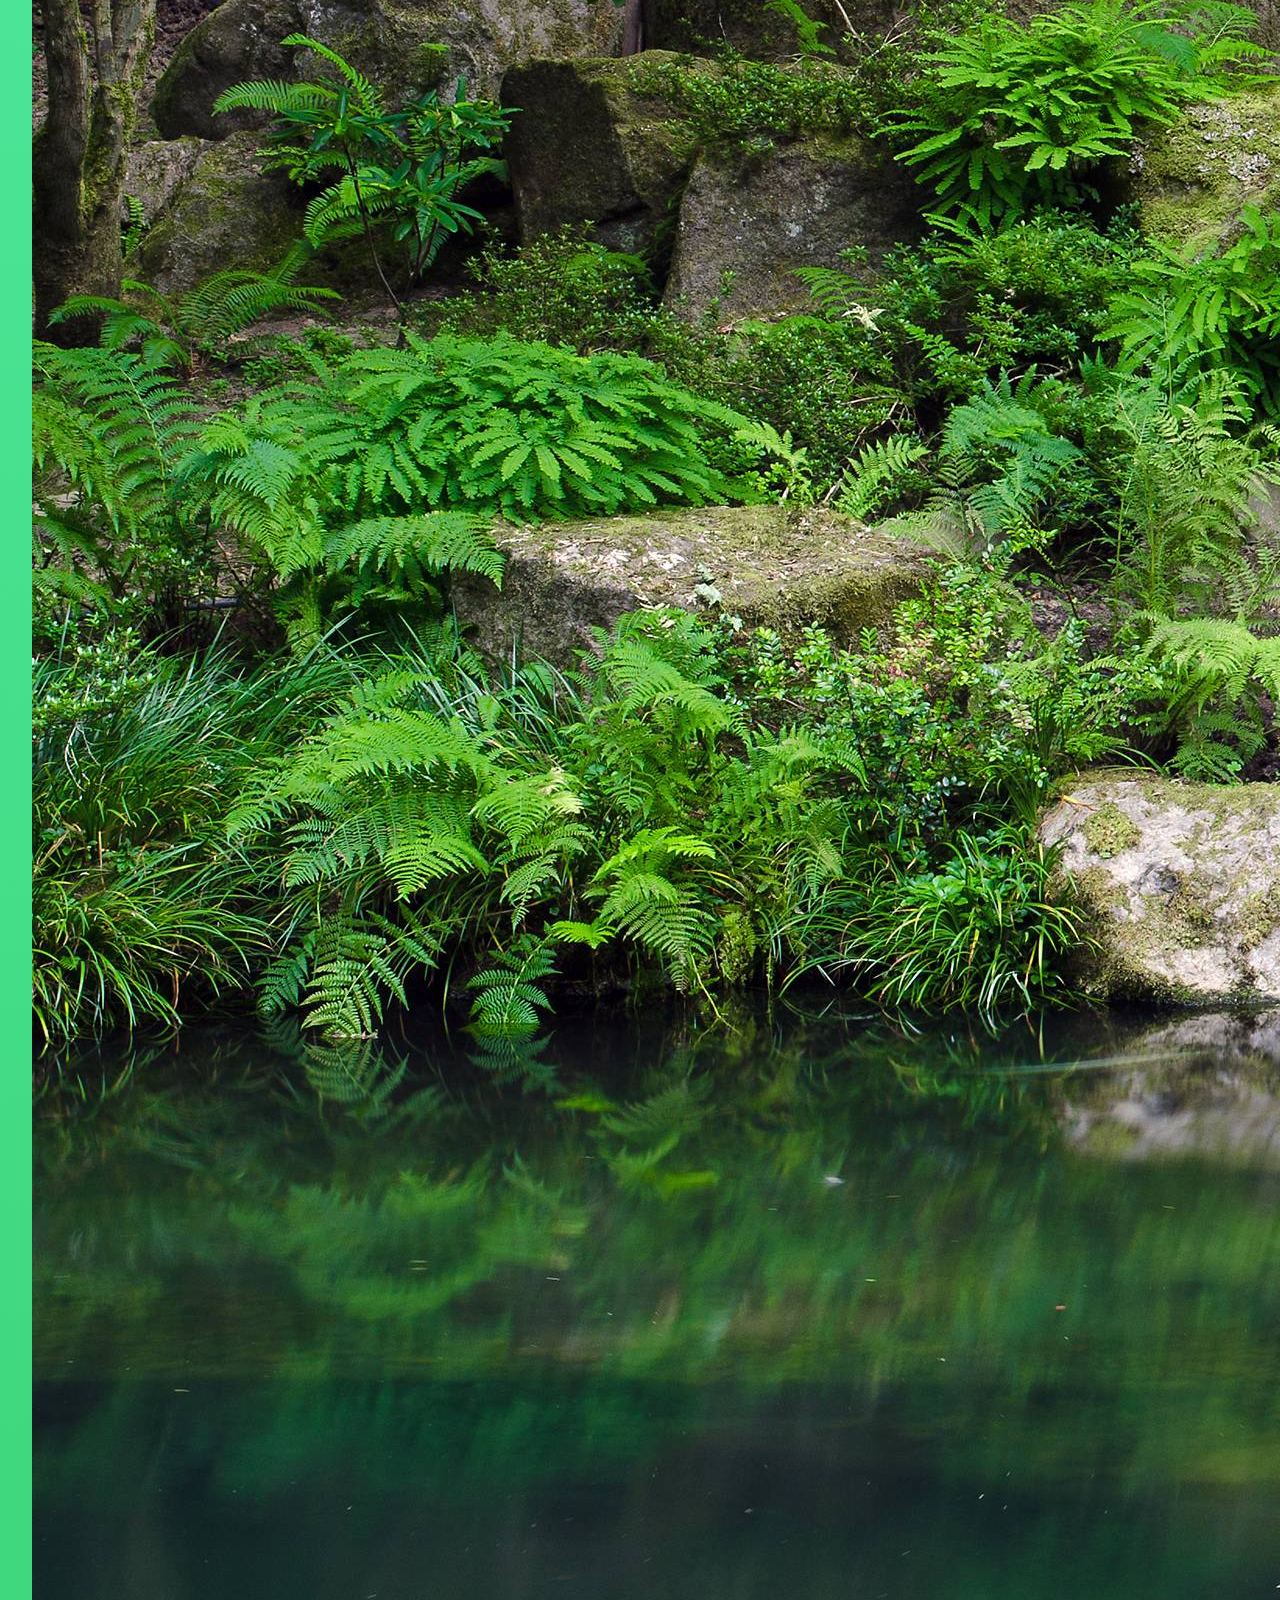
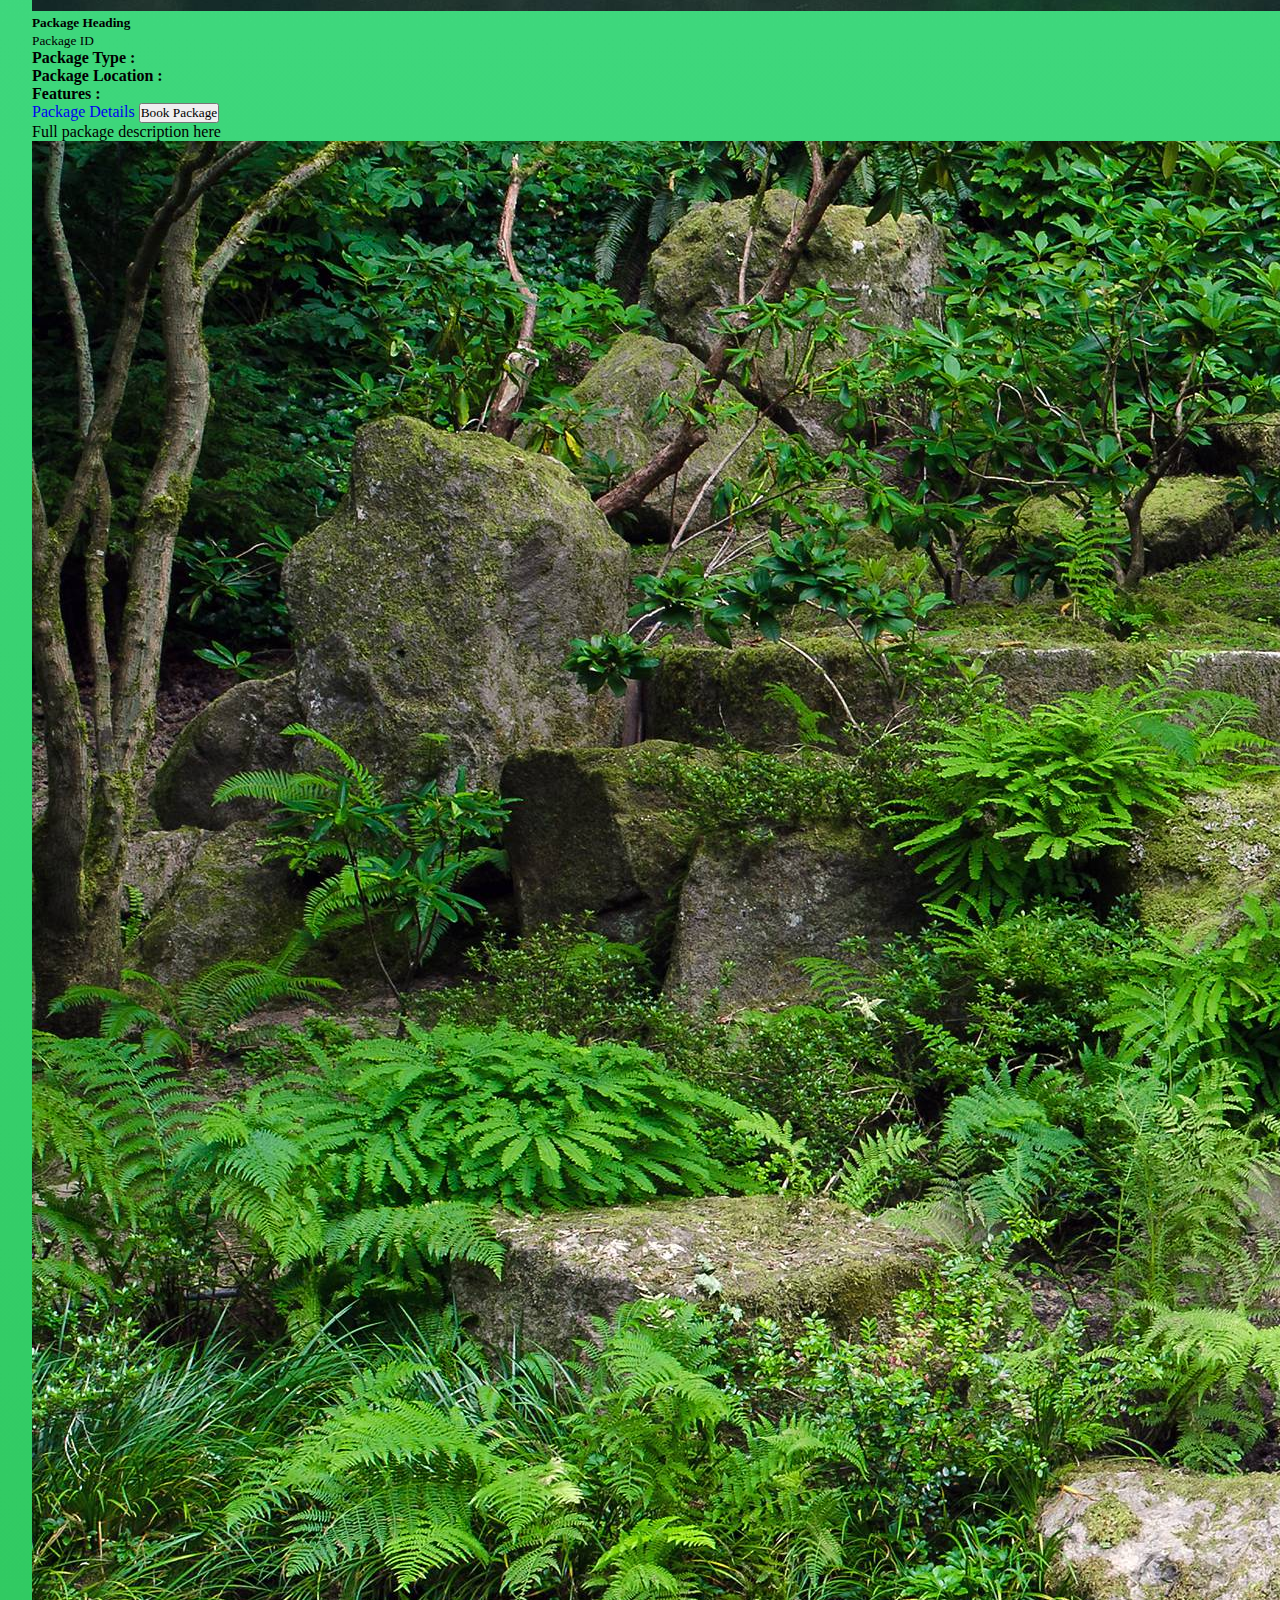
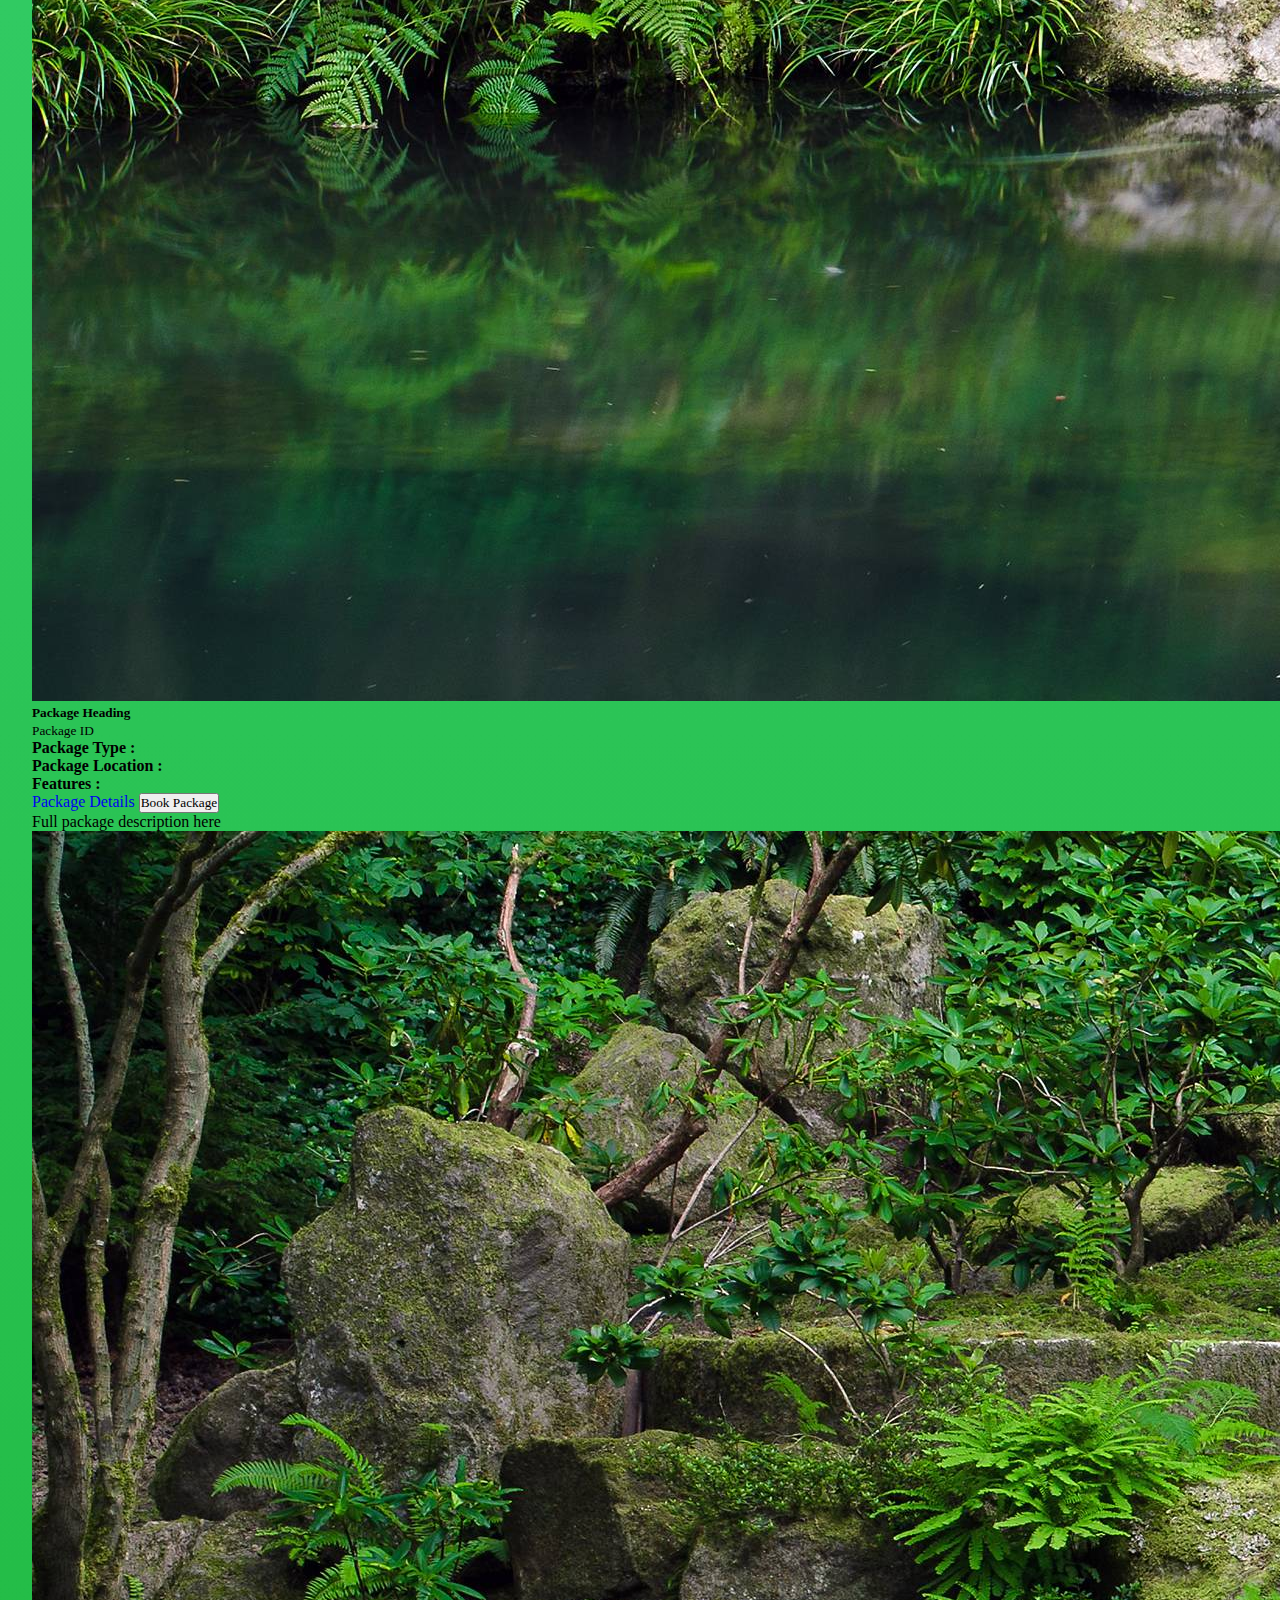
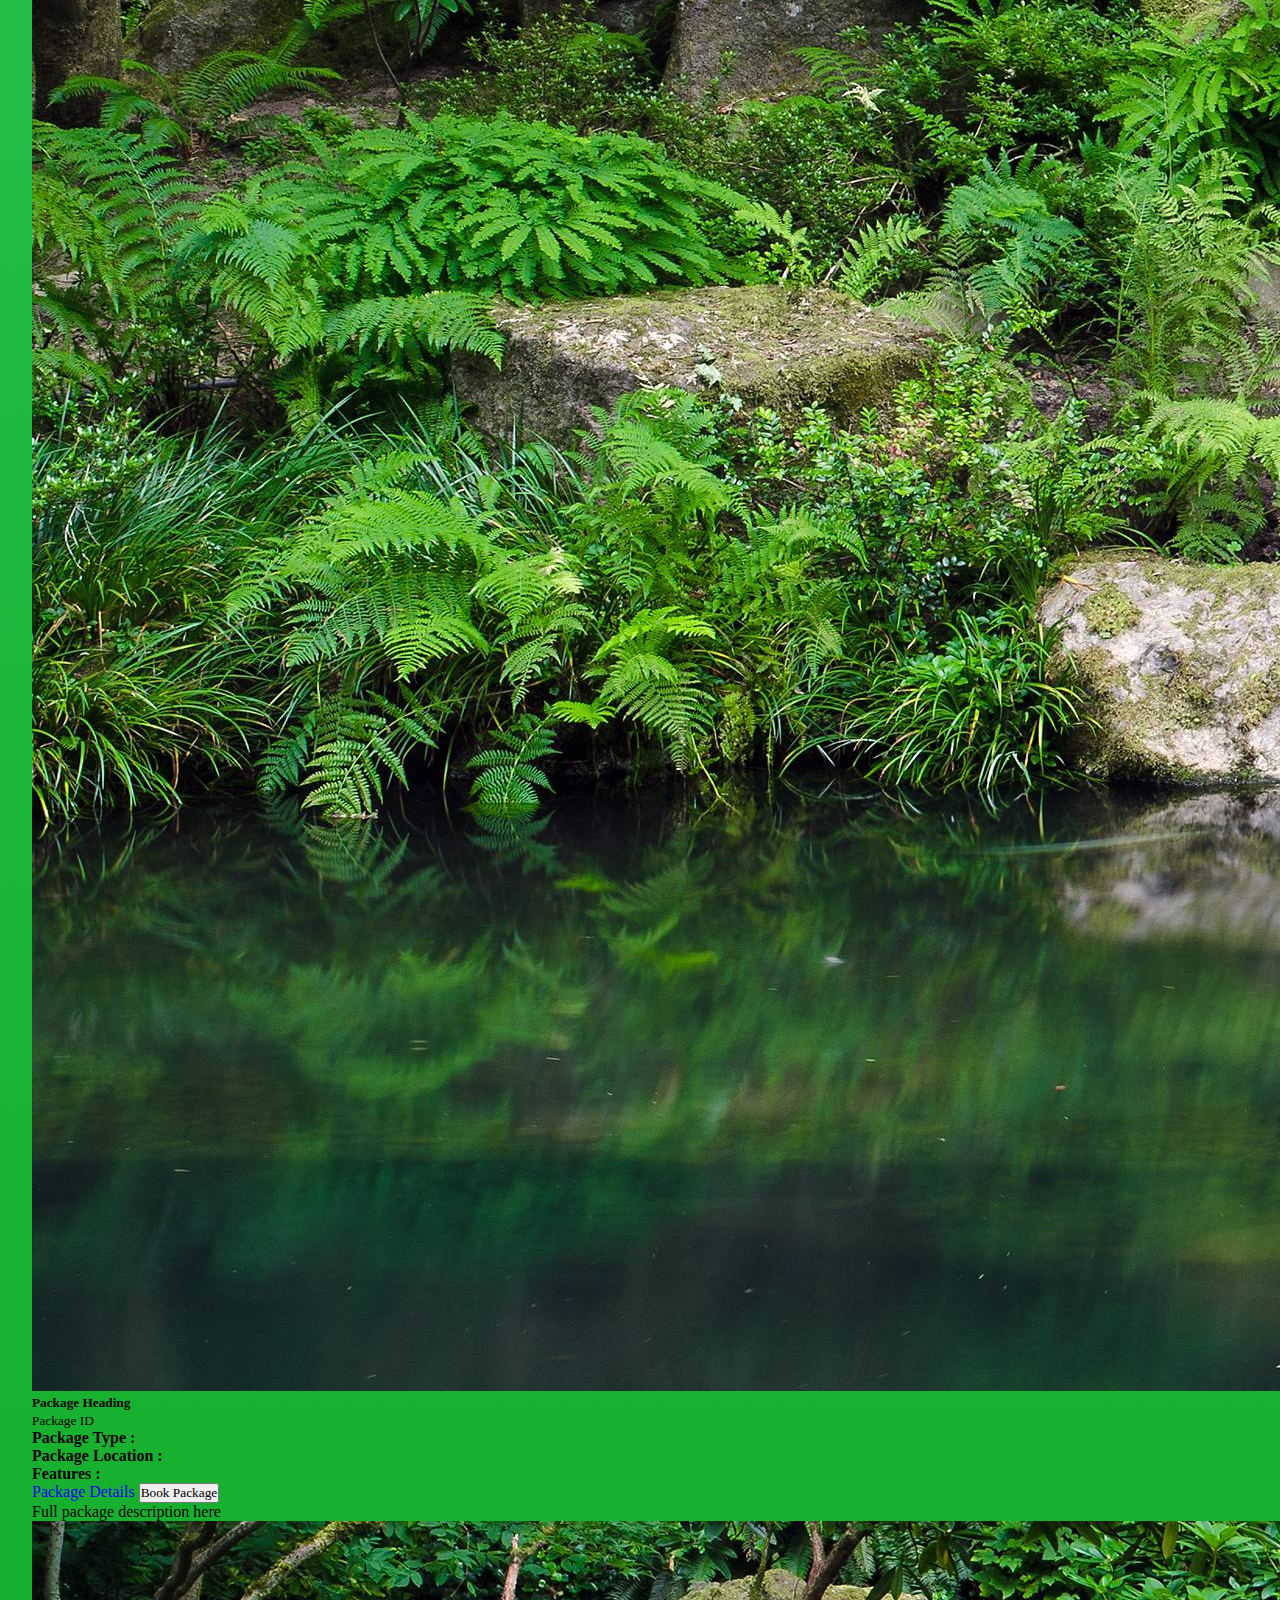
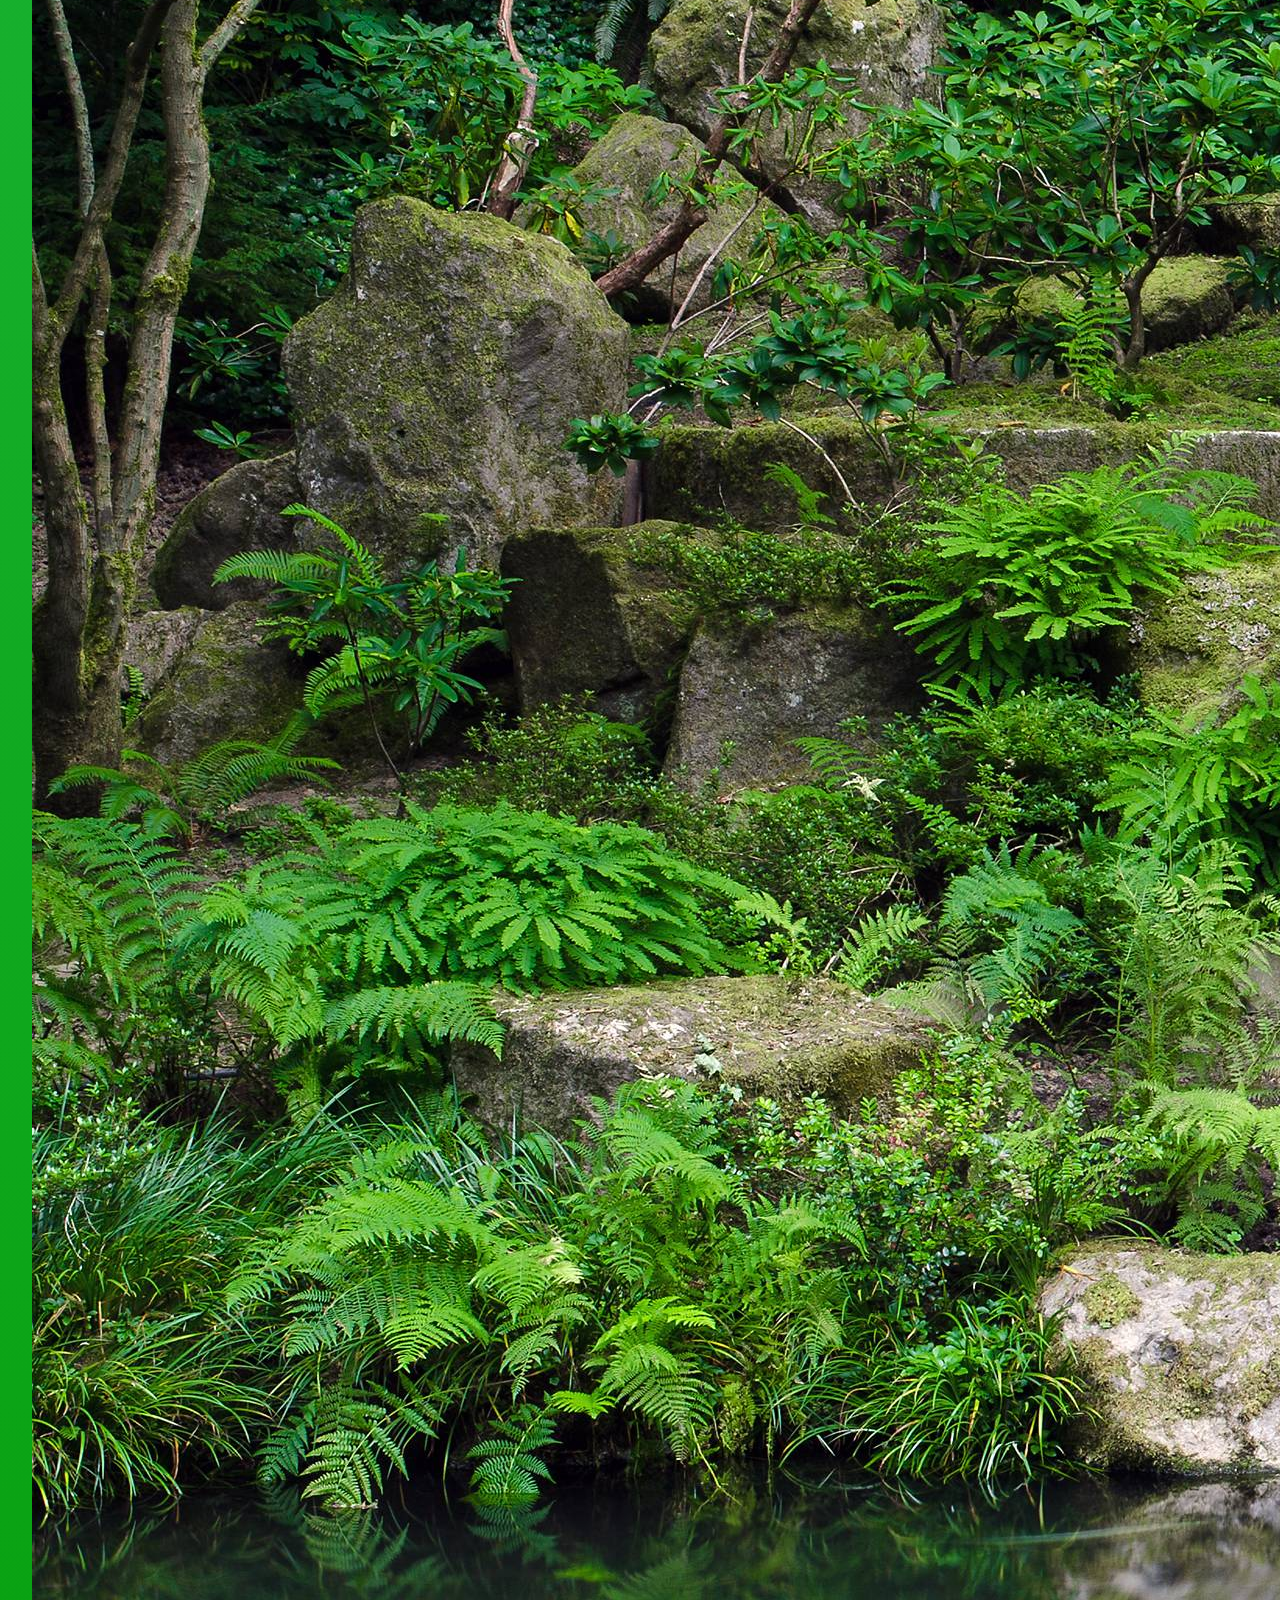
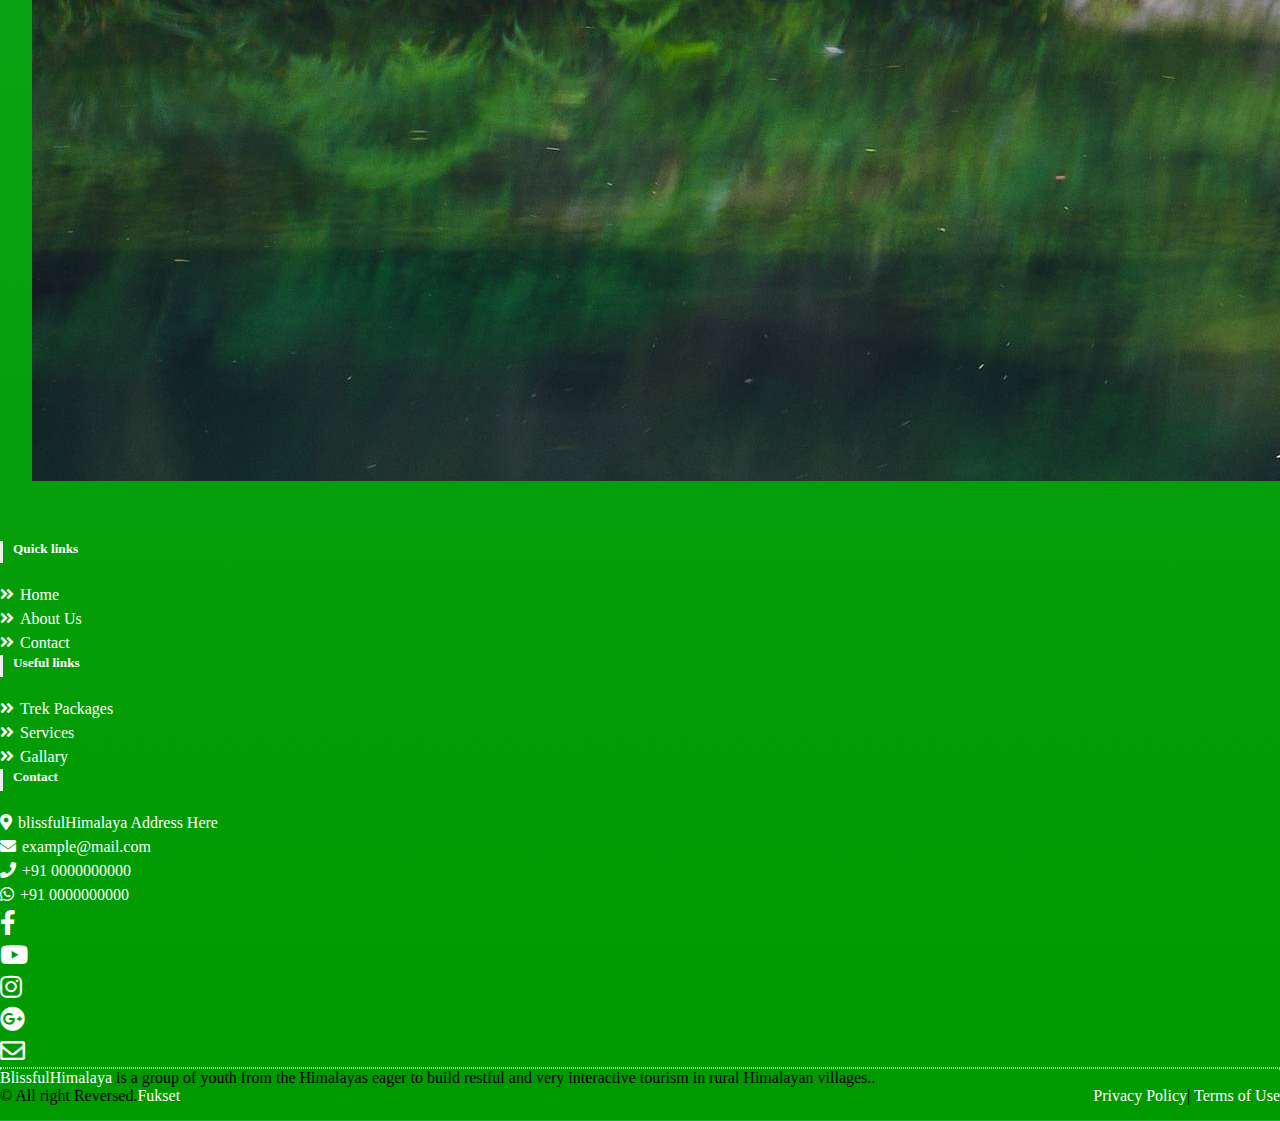
<file: packagesDetail.html>
<!DOCTYPE html>
<html lang="en">

<head>
    <meta charset="UTF-8">
    <meta name="viewport" content="width=device-width, initial-scale=1.0">
    <!-- CSS only -->
    <link rel="stylesheet" href="https://stackpath.bootstrapcdn.com/bootstrap/5.0.0-alpha2/css/bootstrap.min.css"
        integrity="sha384-DhY6onE6f3zzKbjUPRc2hOzGAdEf4/Dz+WJwBvEYL/lkkIsI3ihufq9hk9K4lVoK" crossorigin="anonymous">
    <link rel="stylesheet" href="https://cdnjs.cloudflare.com/ajax/libs/font-awesome/5.9.0/css/all.min.css">
    <link rel="stylesheet" href="https://cdnjs.cloudflare.com/ajax/libs/animate.css/4.1.1/animate.min.css">




    <link rel="stylesheet" href="css/style.css">
    <title>blissful Himalaya</title>
</head>

<body>
    <!-- navbar -->
    <nav class="navbar navbar-expand-lg navbar-primary bg-success navbar-dark">
        <div class="container">
            <a class="navbar-brand" href="#">Blissful Himalaya</a>
            <button class="navbar-toggler" type="button" data-toggle="collapse" data-target="#navbarSupportedContent"
                aria-controls="navbarSupportedContent" aria-expanded="false" aria-label="Toggle navigation">
                <span class="navbar-toggler-icon"></span>
            </button>
            <div class="collapse navbar-collapse" id="navbarSupportedContent">
                <ul class="navbar-nav ml-auto mb-2 mb-lg-0">
                    <li class="nav-item">
                        <a class="nav-link active" aria-current="page" href="index.html">Home</a>
                    </li>
                    <li class="nav-item">
                        <a class="nav-link" href="about.html">About Us</a>
                    </li>
                    <li class="nav-item">
                        <a class="nav-link" href="service.html">Services</a>
                    </li>
                    <li class="nav-item">
                        <a class="nav-link" href="gallary.html">Gallery</a>
                    </li>
                    <li class="nav-item">
                        <a class="nav-link" href="packages.html">Trek Packages</a>
                    </li>
                    <li class="nav-item">
                        <a class="nav-link" href="contact.html">Contact</a>
                    </li>
                    <li>
                        <input class="form-control mr-sm-2 " type="search" placeholder="Search" aria-label="Search">
                    <li>
                        <button class="btn btn-outline-light ml-1 my-2 my-sm-0" type="submit">Search</button></li>
                    </li>
                </ul>
            </div>
        </div>
    </nav>
    <!-- end navbar -->

    <!-- floating button -->
    <button class="float" onclick="openChat()">
        <i class="fab fa-facebook-messenger my-float"></i>
    </button>
    <div class="chat-popup" id="myForm">
        <form action="/action_page.php" class="form-container">
            <h1>Chat</h1>

            <label for="msg"><b>Message</b></label>
            <textarea placeholder="Type message.." name="msg" required></textarea>

            <button type="submit" class="btn">Send</button>
            <button type="button" class="btn cancel" onclick="closeChat()">Close</button>
        </form>
    </div>


    <section class="packageDetail">
        <div class=" py-3">
            <!-- Card Start -->
            <div class="card mb-2">
                <div class="row ">
                    <div class="col-md-6 px-3">
                        <div class="card-block px-6">
                            <h5 class="card-title">Package Heading </h5>
                            <p class="card-text"><small class="text-muted">Package ID</small></p>
                            <p class="card-text"><b> Package Type :</b></p>
                            <p class="card-text"><b> Package Location :</b> </p>
                            <p class="card-text"><b> Features :</b> </p>
                            <!-- <h6 class="card-title">Package Details</h6> -->
                            <a class="btn btn-success mb-2" data-toggle="collapse" href="#collapseExample" role="button"
                                aria-expanded="false" aria-controls="collapseExample">
                                Package Details
                            </a>
                            <a href="booking.html"> <button class="btn btn-success mb-2" id="bookBtn">Book Package
                                </button> </a>
                            <div class="collapse " id="collapseExample">
                                <p>Full package description here</p>
                            </div>
                        </div>
                    </div>
                    <!-- Carousel start -->
                    <div class="col-md-6 ">
                        <div class="card" style="width: 100%;">
                            <img id="myImg" src="images/2.jpg" class="card-img-top" alt="...">
                        </div>
                    </div>
                    <!-- End of carousel -->
                </div>
            </div>
            <!-- End of card -->
            <!-- Card Start -->
            <div class="card mb-2">
                <div class="row ">
                    <div class="col-md-6 px-3">
                        <div class="card-block px-6">
                            <h5 class="card-title">Package Heading </h5>
                            <p class="card-text"><small class="text-muted">Package ID</small></p>
                            <p class="card-text"><b> Package Type :</b></p>
                            <p class="card-text"><b> Package Location :</b> </p>
                            <p class="card-text"><b> Features :</b> </p>
                            <!-- <h6 class="card-title">Package Details</h6> -->
                            <a class="btn btn-success mb-2" data-toggle="collapse" href="#collapseExample" role="button"
                                aria-expanded="false" aria-controls="collapseExample">
                                Package Details
                            </a>
                            <a href="booking.html"> <button class="btn btn-success mb-2" id="bookBtn">Book Package
                                </button> </a>
                            <div class="collapse " id="collapseExample">
                                <p>Full package description here</p>
                            </div>
                        </div>
                    </div>
                    <!-- Carousel start -->
                    <div class="col-md-6 ">
                        <div class="card" style="width: 100%;">
                            <img id="myImg" src="images/2.jpg" class="card-img-top" alt="...">
                        </div>
                    </div>
                    <!-- End of carousel -->
                </div>
            </div>
            <!-- End of card -->
            <!-- Card Start -->
            <div class="card mb-2">
                <div class="row ">
                    <div class="col-md-6 px-3">
                        <div class="card-block px-6">
                            <h5 class="card-title">Package Heading </h5>
                            <p class="card-text"><small class="text-muted">Package ID</small></p>
                            <p class="card-text"><b> Package Type :</b></p>
                            <p class="card-text"><b> Package Location :</b> </p>
                            <p class="card-text"><b> Features :</b> </p>
                            <!-- <h6 class="card-title">Package Details</h6> -->
                            <a class="btn btn-success mb-2" data-toggle="collapse" href="#collapseExample" role="button"
                                aria-expanded="false" aria-controls="collapseExample">
                                Package Details
                            </a>
                            <a href="booking.html"> <button class="btn btn-success mb-2" id="bookBtn">Book Package
                                </button> </a>
                            <div class="collapse " id="collapseExample">
                                <p>Full package description here</p>
                            </div>
                        </div>
                    </div>
                    <!-- Carousel start -->
                    <div class="col-md-6 ">
                        <div class="card" style="width: 100%;">
                            <img id="myImg" src="images/2.jpg" class="card-img-top" alt="...">
                        </div>
                    </div>
                    <!-- End of carousel -->
                </div>
            </div>
            <!-- End of card -->
            <!-- Card Start -->
            <div class="card mb-2">
                <div class="row ">
                    <div class="col-md-6 px-3">
                        <div class="card-block px-6">
                            <h5 class="card-title">Package Heading </h5>
                            <p class="card-text"><small class="text-muted">Package ID</small></p>
                            <p class="card-text"><b> Package Type :</b></p>
                            <p class="card-text"><b> Package Location :</b> </p>
                            <p class="card-text"><b> Features :</b> </p>
                            <!-- <h6 class="card-title">Package Details</h6> -->
                            <a class="btn btn-success mb-2" data-toggle="collapse" href="#collapseExample" role="button"
                                aria-expanded="false" aria-controls="collapseExample">
                                Package Details
                            </a>
                            <a href="booking.html"> <button class="btn btn-success mb-2" id="bookBtn">Book Package
                                </button> </a>
                            <div class="collapse " id="collapseExample">
                                <p>Full package description here</p>
                            </div>
                        </div>
                    </div>
                    <!-- Carousel start -->
                    <div class="col-md-6 ">
                        <div class="card" style="width: 100%;">
                            <img id="myImg" src="images/2.jpg" class="card-img-top" alt="...">
                        </div>
                    </div>
                    <!-- End of carousel -->
                </div>
            </div>
            <!-- End of card -->
            <!-- Card Start -->
            <div class="card mb-2">
                <div class="row ">
                    <div class="col-md-6 px-3">
                        <div class="card-block px-6">
                            <h5 class="card-title">Package Heading </h5>
                            <p class="card-text"><small class="text-muted">Package ID</small></p>
                            <p class="card-text"><b> Package Type :</b></p>
                            <p class="card-text"><b> Package Location :</b> </p>
                            <p class="card-text"><b> Features :</b> </p>
                            <!-- <h6 class="card-title">Package Details</h6> -->
                            <a class="btn btn-success mb-2" data-toggle="collapse" href="#collapseExample" role="button"
                                aria-expanded="false" aria-controls="collapseExample">
                                Package Details
                            </a>
                            <a href="booking.html"> <button class="btn btn-success mb-2" id="bookBtn">Book Package
                                </button> </a>
                            <div class="collapse " id="collapseExample">
                                <p>Full package description here</p>
                            </div>
                        </div>
                    </div>
                    <!-- Carousel start -->
                    <div class="col-md-6 ">
                        <div class="card" style="width: 100%;">
                            <img id="myImg" src="images/2.jpg" class="card-img-top" alt="...">
                        </div>
                    </div>
                    <!-- End of carousel -->
                </div>
            </div>
            <!-- End of card -->
        </div>
    </section>


    <!-- Footer -->
    <section id="footer" class="bg-success">
        <div class="container">
            <div class="row text-center text-xs-center text-sm-left text-md-left">
                <div class="col-xs-12 col-sm-4 col-md-4">
                    <h5>Quick links</h5>
                    <ul class="list-unstyled quick-links">
                        <li><a href="index.html"><i class="fa fa-angle-double-right"></i>Home</a></li>
                        <li><a href="about.html"><i class="fa fa-angle-double-right"></i>About Us</a></li>
                        <li><a href="contact.html"><i class="fa fa-angle-double-right"></i>Contact</a></li>
                        <!-- <li><a href="" data-toggle="modal" data-target="#loginModal"><i
                                class="fa fa-angle-double-right"></i>Sign
                            In</a></li> -->
                    </ul>
                </div>
                <div class="col-xs-12 col-sm-4 col-md-4">
                    <h5>Useful links</h5>
                    <ul class="list-unstyled quick-links">
                        <li><a href="packages.html"><i class="fa fa-angle-double-right"></i>Trek Packages</a></li>
                        <li><a href="service.html"><i class="fa fa-angle-double-right"></i>Services</a></li>
                        <li><a href="gallary.html"><i class="fa fa-angle-double-right"></i>Gallary</a></li>
                    </ul>
                </div>
                <div class="col-xs-12 col-sm-4 col-md-4">
                    <h5>Contact</h5>
                    <ul class="list-unstyled quick-links">
                        <li><i class="fa fa-map-marker-alt"></i>blissfulHimalaya Address Here</li>
                        <li><i class="fa fa-envelope"></i>example@mail.com</li>
                        <li><i class="fas fa-phone"></i>+91 0000000000</li>
                        <li><i class="fab fa-whatsapp"></i>+91 0000000000 </li>
                    </ul>
                </div>

            </div>
            <div class="row">
                <div class="col-xs-12 col-sm-12 col-md-12 mt-2 mt-sm-5">
                    <ul class="list-unstyled list-inline social text-center">
                        <li class="list-inline-item"><a href="#!" target="_blank"><i class="fab fa-facebook-f"></i></a>
                        </li>
                        <li class="list-inline-item"><a href="#!" target="_blank"><i class="fab fa-youtube"></i></a>
                        </li>
                        <li class="list-inline-item"><a href="#!" target="_blank"><i class="fab fa-instagram"></i></a>
                        </li>
                        <li class="list-inline-item"><a href="#!" target="_blank"><i class="fab fa-google-plus"></i></a>
                        </li>
                        <li class="list-inline-item"><a href="#!" target="_blank"><i class="far fa-envelope"></i></a>
                        </li>
                    </ul>
                </div>
                <hr>
            </div>
            <div class="text-center text-white">
                <p><u><a href="#">BlissfulHimalaya</a></u> is a group of
                    youth from the Himalayas eager to build restful and very interactive tourism in
                    rural Himalayan villages..</p>
            </div>
            <p class="h6 text-white">© All right Reversed.<a class="ml-2" href="#!" target="_blank">Fukset</a><span
                    style="float: right;"><a class=" mr-2" href="#">Privacy Policy</a>|
                    <a class=" ml-2" href="#">Terms of Use</a></span>
            </p>
        </div>
    </section>

    <script>
        function openTab(tabName, elmnt, color) {
            var i, tabcontent, tablinks;
            tabcontent = document.getElementsByClassName("tabcontent");
            for (i = 0; i < tabcontent.length; i++) {
                tabcontent[i].style.display = "none";
            }
            tablinks = document.getElementsByClassName("tablink");
            for (i = 0; i < tablinks.length; i++) {
                tablinks[i].style.backgroundColor = "";
            }
            document.getElementById(tabName).style.display = "block";
            elmnt.style.backgroundColor = color;

        }
        // Get the element with id="defaultOpen" and click on it
        document.getElementById("defaultOpen").click();
    </script>

    <script>
        function openChat() {
            document.getElementById("myForm").style.display = "block";
        }

        function closeChat() {
            document.getElementById("myForm").style.display = "none";
        }
    </script>
    <!-- JavaScript Bundle with Popper.js -->
    <script src="https://stackpath.bootstrapcdn.com/bootstrap/5.0.0-alpha2/js/bootstrap.bundle.min.js"
        integrity="sha384-BOsAfwzjNJHrJ8cZidOg56tcQWfp6y72vEJ8xQ9w6Quywb24iOsW913URv1IS4GD"
        crossorigin="anonymous"></script>
    <script src="js/blissfulHimalaya.js"></script>
</body>

</html>
</file>
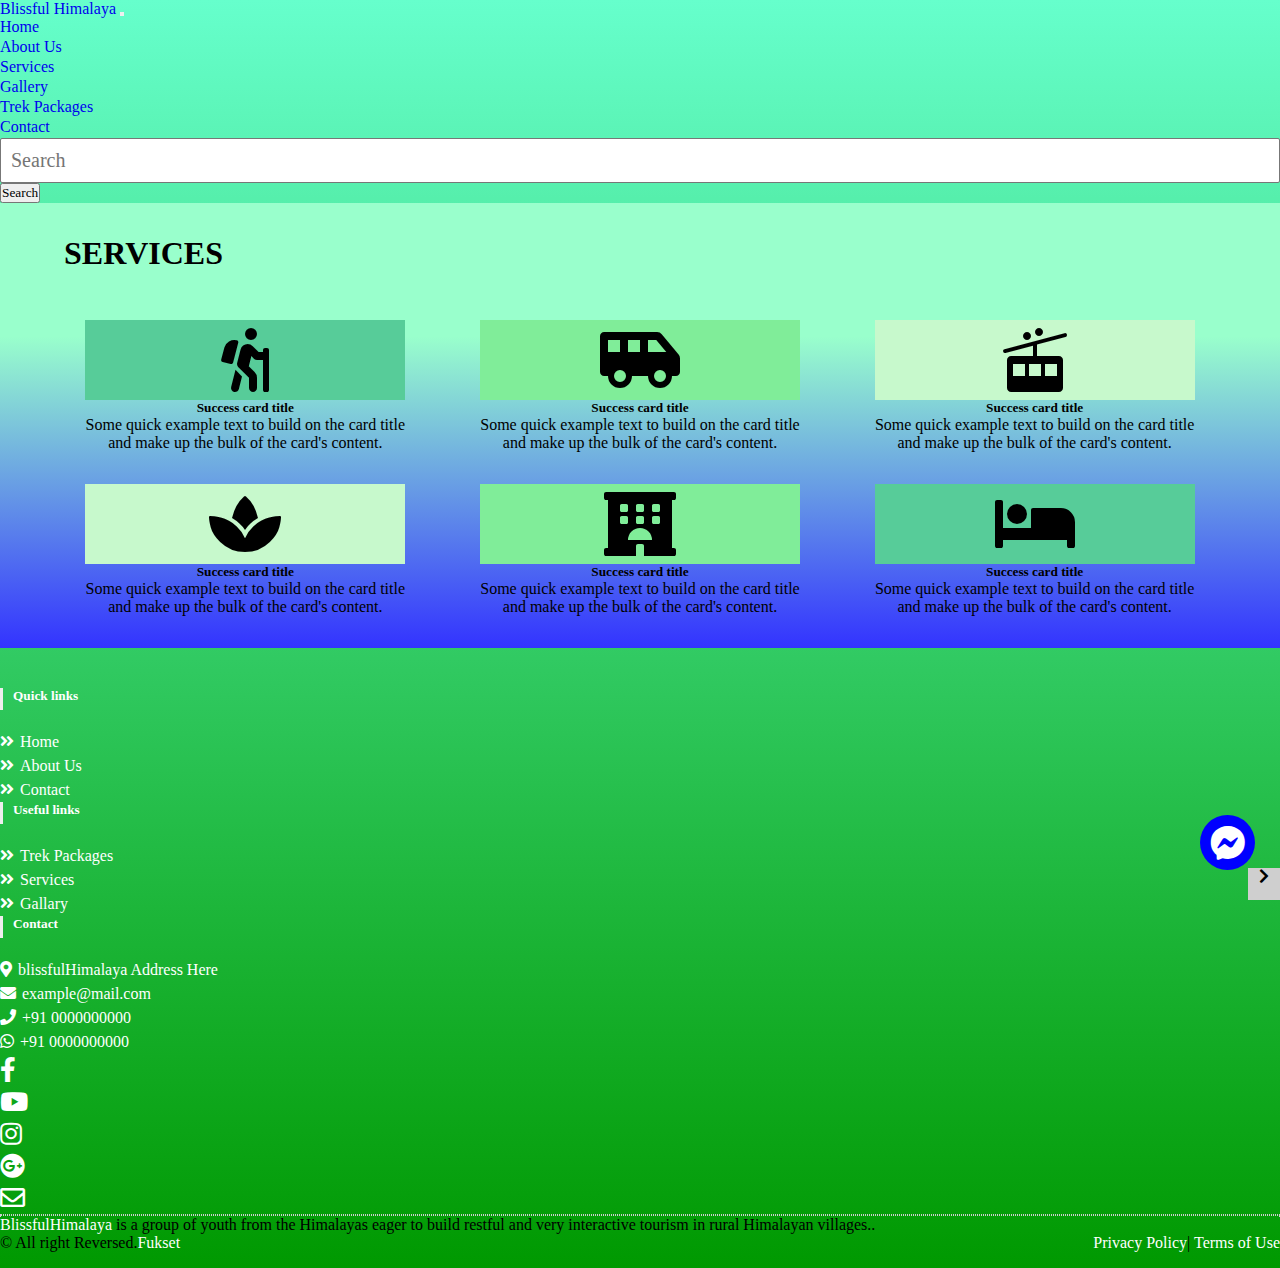
<file: service.html>
<!DOCTYPE html>
<html lang="en">

<head>
    <meta charset="UTF-8">
    <meta name="viewport" content="width=device-width, initial-scale=1.0">
    <!-- CSS only -->
    <link rel="stylesheet" href="https://stackpath.bootstrapcdn.com/bootstrap/5.0.0-alpha2/css/bootstrap.min.css"
        integrity="sha384-DhY6onE6f3zzKbjUPRc2hOzGAdEf4/Dz+WJwBvEYL/lkkIsI3ihufq9hk9K4lVoK" crossorigin="anonymous">
    <link rel="stylesheet" href="https://cdnjs.cloudflare.com/ajax/libs/font-awesome/5.9.0/css/all.min.css">
    <link rel="stylesheet" href="https://cdnjs.cloudflare.com/ajax/libs/animate.css/4.1.1/animate.min.css">




    <link rel="stylesheet" href="css/style.css">
    <title>blissful Himalaya</title>
</head>

<body>
    <!-- navbar -->
    <nav class="navbar navbar-expand-lg navbar-primary bg-success navbar-dark">
        <div class="container">
            <a class="navbar-brand" href="#">Blissful Himalaya</a>
            <button class="navbar-toggler" type="button" data-toggle="collapse" data-target="#navbarSupportedContent"
                aria-controls="navbarSupportedContent" aria-expanded="false" aria-label="Toggle navigation">
                <span class="navbar-toggler-icon"></span>
            </button>
            <div class="collapse navbar-collapse" id="navbarSupportedContent">
                <ul class="navbar-nav ml-auto mb-2 mb-lg-0">
                    <li class="nav-item">
                        <a class="nav-link active" aria-current="page" href="index.html">Home</a>
                    </li>
                    <li class="nav-item">
                        <a class="nav-link" href="about.html">About Us</a>
                    </li>
                    <li class="nav-item">
                        <a class="nav-link" href="service.html">Services</a>
                    </li>
                    <li class="nav-item">
                        <a class="nav-link" href="gallary.html">Gallery</a>
                    </li>
                    <li class="nav-item">
                        <a class="nav-link" href="packages.html">Trek Packages</a>
                    </li>
                    <li class="nav-item">
                        <a class="nav-link" href="contact.html">Contact</a>
                    </li>
                    <li>
                        <input class="form-control mr-sm-2 " type="search" placeholder="Search" aria-label="Search">
                    <li>
                        <button class="btn btn-outline-light ml-1 my-2 my-sm-0" type="submit">Search</button></li>
                    </li>
                </ul>
            </div>
        </div>
    </nav>
    <!-- end navbar -->

    <!-- floating button -->
    <button class="float" onclick="openChat()">
        <i class="fab fa-facebook-messenger my-float"></i>
    </button>
    <div class="chat-popup" id="myForm">
        <form action="/action_page.php" class="form-container">
            <h1>Chat</h1>

            <label for="msg"><b>Message</b></label>
            <textarea placeholder="Type message.." name="msg" required></textarea>

            <button type="submit" class="btn">Send</button>
            <button type="button" class="btn cancel" onclick="closeChat()">Close</button>
        </form>
    </div>


    <div class="Contact my-5" id="service">
        <h1 class="text-center">SERVICES</h1>
        <div class="service">
            <div class="services">
                <div class="card border-success" style="max-width: 20rem;">
                    <div class="card-header-1">
                        <i class="fas fa-hiking fa-4x mx-auto"></i>
                    </div>
                    <div class="card-body text-success">
                        <h5 class="card-title">Success card title</h5>
                        <p class="card-text">Some quick example text to build on the card title and make up the bulk of
                            the
                            card's content.</p>
                        <div class="read-more ">
                            <i class="fas fa-chevron-right mt-2"></i>
                        </div>
                    </div>
                </div>
                <div class="card border-success" style="max-width: 20rem;">
                    <div class="card-header-2">
                        <i class="fas fa-shuttle-van fa-4x mx-auto"></i>
                    </div>
                    <div class="card-body text-success">
                        <h5 class="card-title">Success card title</h5>
                        <p class="card-text">Some quick example text to build on the card title and make up the bulk of
                            the
                            card's content.</p>
                        <div class="read-more ">
                            <i class="fas fa-chevron-right mt-2 text-orange-500"></i>
                        </div>
                    </div>
                </div>
                <div class="card border-success" style="max-width: 20rem;">
                    <div class="card-header-3">
                        <i class="fas fa-tram fa-4x mx-auto"></i>
                    </div>
                    <div class="card-body text-success">
                        <h5 class="card-title">Success card title</h5>
                        <p class="card-text">Some quick example text to build on the card title and make up the bulk of
                            the
                            card's content.</p>
                        <div class="read-more ">
                            <i class="fas fa-chevron-right mt-2 text-orange-500"></i>
                        </div>
                    </div>
                </div>
                <div class="card border-success" style="max-width: 20rem;">
                    <div class="card-header-4">
                        <i class="fas fa-spa fa-4x mx-auto"></i>
                    </div>
                    <div class="card-body text-success">
                        <h5 class="card-title">Success card title</h5>
                        <p class="card-text">Some quick example text to build on the card title and make up the bulk of
                            the
                            card's content.</p>
                        <div class="read-more ">
                            <i class="fas fa-chevron-right mt-2 text-orange-500"></i>
                        </div>
                    </div>
                </div>
                <div class="card border-success" style="max-width: 20rem;">
                    <div class="card-header-5">
                        <i class="fas fa-hotel fa-4x mx-auto"></i>
                    </div>
                    <div class="card-body text-success">
                        <h5 class="card-title">Success card title</h5>
                        <p class="card-text">Some quick example text to build on the card title and make up the bulk of
                            the
                            card's content.</p>
                        <div class="read-more ">
                            <i class="fas fa-chevron-right mt-2 text-orange-500"></i>
                        </div>
                    </div>
                </div>
                <div class="card border-success" style="max-width: 20rem;">
                    <div class="card-header-6">
                        <i class="fas fa-bed fa-4x mx-auto"></i>
                    </div>
                    <div class="card-body text-success">
                        <h5 class="card-title">Success card title</h5>
                        <p class="card-text">Some quick example text to build on the card title and make up the bulk of
                            the
                            card's content.</p>
                        <div class="read-more ">
                            <i class="fas fa-chevron-right mt-2 text-orange-500"></i>
                        </div>
                    </div>
                </div>
            </div>
        </div>
    </div>

    <!-- Footer -->
    <section id="footer" class="bg-success">
        <div class="container">
            <div class="row text-center text-xs-center text-sm-left text-md-left">
                <div class="col-xs-12 col-sm-4 col-md-4">
                    <h5>Quick links</h5>
                    <ul class="list-unstyled quick-links">
                        <li><a href="index.html"><i class="fa fa-angle-double-right"></i>Home</a></li>
                        <li><a href="about.html"><i class="fa fa-angle-double-right"></i>About Us</a></li>
                        <li><a href="contact.html"><i class="fa fa-angle-double-right"></i>Contact</a></li>
                        <!-- <li><a href="" data-toggle="modal" data-target="#loginModal"><i
                                class="fa fa-angle-double-right"></i>Sign
                            In</a></li> -->
                    </ul>
                </div>
                <div class="col-xs-12 col-sm-4 col-md-4">
                    <h5>Useful links</h5>
                    <ul class="list-unstyled quick-links">
                        <li><a href="packages.html"><i class="fa fa-angle-double-right"></i>Trek Packages</a></li>
                        <li><a href="service.html"><i class="fa fa-angle-double-right"></i>Services</a></li>
                        <li><a href="gallary.html"><i class="fa fa-angle-double-right"></i>Gallary</a></li>
                    </ul>
                </div>
                <div class="col-xs-12 col-sm-4 col-md-4">
                    <h5>Contact</h5>
                    <ul class="list-unstyled quick-links">
                        <li><i class="fa fa-map-marker-alt"></i>blissfulHimalaya Address Here</li>
                        <li><i class="fa fa-envelope"></i>example@mail.com</li>
                        <li><i class="fas fa-phone"></i>+91 0000000000</li>
                        <li><i class="fab fa-whatsapp"></i>+91 0000000000 </li>
                    </ul>
                </div>

            </div>
            <div class="row">
                <div class="col-xs-12 col-sm-12 col-md-12 mt-2 mt-sm-5">
                    <ul class="list-unstyled list-inline social text-center">
                        <li class="list-inline-item"><a href="#!" target="_blank"><i class="fab fa-facebook-f"></i></a>
                        </li>
                        <li class="list-inline-item"><a href="#!" target="_blank"><i class="fab fa-youtube"></i></a>
                        </li>
                        <li class="list-inline-item"><a href="#!" target="_blank"><i class="fab fa-instagram"></i></a>
                        </li>
                        <li class="list-inline-item"><a href="#!" target="_blank"><i class="fab fa-google-plus"></i></a>
                        </li>
                        <li class="list-inline-item"><a href="#!" target="_blank"><i class="far fa-envelope"></i></a>
                        </li>
                    </ul>
                </div>
                <hr>
            </div>
            <div class="text-center text-white">
                <p><u><a href="#">BlissfulHimalaya</a></u> is a group of
                    youth from the Himalayas eager to build restful and very interactive tourism in
                    rural Himalayan villages..</p>
            </div>
            <p class="h6 text-white">© All right Reversed.<a class="ml-2" href="#!" target="_blank">Fukset</a><span
                    style="float: right;"><a class=" mr-2" href="#">Privacy Policy</a>|
                    <a class=" ml-2" href="#">Terms of Use</a></span>
            </p>
        </div>
    </section>

    <script>
        function openTab(tabName, elmnt, color) {
            var i, tabcontent, tablinks;
            tabcontent = document.getElementsByClassName("tabcontent");
            for (i = 0; i < tabcontent.length; i++) {
                tabcontent[i].style.display = "none";
            }
            tablinks = document.getElementsByClassName("tablink");
            for (i = 0; i < tablinks.length; i++) {
                tablinks[i].style.backgroundColor = "";
            }
            document.getElementById(tabName).style.display = "block";
            elmnt.style.backgroundColor = color;

        }
        // Get the element with id="defaultOpen" and click on it
        document.getElementById("defaultOpen").click();
    </script>

    <script>
        function openChat() {
            document.getElementById("myForm").style.display = "block";
        }

        function closeChat() {
            document.getElementById("myForm").style.display = "none";
        }
    </script>
    <!-- JavaScript Bundle with Popper.js -->
    <script src="https://stackpath.bootstrapcdn.com/bootstrap/5.0.0-alpha2/js/bootstrap.bundle.min.js"
        integrity="sha384-BOsAfwzjNJHrJ8cZidOg56tcQWfp6y72vEJ8xQ9w6Quywb24iOsW913URv1IS4GD"
        crossorigin="anonymous"></script>
    <script src="js/blissfulHimalaya.js"></script>
</body>

</html>
</file>
<file: css/style.css>
* {
    margin: 0;
    padding: 0;
    font-family: 'Noto Serif', serif;
    list-style-type: none;
    text-decoration: none;
    box-sizing: border-box;
    outline: none;
}
html{
  scroll-behavior: smooth;
}
body {
  padding: 0;
  margin: 0;
  background: linear-gradient(to bottom, #66ffcc 0%, #009900 100%);
}

:root {
    --primary-color: #2b81e4;
    --secondary-color: #eee;
    --white-color: #fff;
    --grey-color: #555;
    --light-grey-color: rgb(207, 207, 207);
    --button-color:#0ead69;
    --button-color-hover: #80ed99;
}
.navbar{
  justify-content: space-between;
} 
.nav-item::after{
  content:'';
  display:block;
  width:0px;
  height:2px;
  background:#9df9ef;
  transition: 0.2s;
}
.nav-item:hover::after{
  width:100%;
}

.chardham-marquee {
  width: 100%;
  position: relative;
  background: wheat;
  height: 40px;
  overflow: hidden;
  font-family: 'Segoe UI', Tahoma, Geneva, Verdana, sans-serif;
}

.chardham-marquee-container {
  /* width: 200%; */
  height: 40px;
  display: flex;
  justify-content: space-between;
  align-items: center;
  position: absolute;
  top: 0;
  left: 100%;
  animation-name: example;
  animation-duration: 40s;
  animation-iteration-count: infinite;
  animation-timing-function: linear
}

.chardham-marquee-items {
  display: flex;
  border-left: 2px solid #000;
  padding: 10px 40px;
}

.chardham-marquee-items:first-of-type {
  border-left: 0px solid #000;
}

.chardham-marquee-items>span {
  white-space: nowrap;
  padding: 0 10px;
}

.chardham-marquee-items>span>span {
  white-space: nowrap;
}

.text-red {
  color: #ed1c24;
  font-weight: 600;
}

.text-blue {
  color: #0057a8;
}

.bg-turquoise {
  background: #d0ffef;
}

@keyframes example {
  0% {
      transform: translateX(0%);
      left: 100%;
  }

  100% {
      transform: translateX(-100%);
      left: -10px
  }
}

.float{
  z-index: 1;
	position:fixed;
	width:55px;
	height:55px;
	bottom:30px;
	right:25px;
	background-color:blue;
	color:#FFF;
	border-radius:50px;
	text-align:center;
 border-style: hidden;
}

.my-float{
  /* margin-top:7px; */
  font-size: 35px;
}
/* The popup chat - hidden by default */
.chat-popup {
  display: none;
  position: fixed;
  bottom: 0;
  right: 15px;
  border: 3px solid #f1f1f1;
  z-index: 9;
}

/* Add styles to the form container */
.form-container {
  max-width: 300px;
  padding: 10px;
  background-color: white;
}

/* Full-width textarea */
.form-container textarea {
  width: 100%;
  padding: 15px;
  margin: 5px 0 22px 0;
  border: none;
  background: #f1f1f1;
  resize: none;
  min-height: 200px;
}

/* When the textarea gets focus, do something */
.form-container textarea:focus {
  background-color: #ddd;
  outline: none;
}

/* Set a style for the submit/send button */
.form-container .btn {
  background-color: #4CAF50;
  color: white;
  padding: 16px 20px;
  border: none;
  cursor: pointer;
  width: 100%;
  margin-bottom:10px;
  opacity: 0.8;
}

/* Add a red background color to the cancel button */
.form-container .cancel {
  background-color: red;
}

/* Add some hover effects to buttons */
.form-container .btn:hover, .open-button:hover {
  opacity: 1;
}

/* ======================================================carousel====================================================== */
 #carousel .carousel-item.river {
    background-image: url("../images/5.jpg");
  }

#carousel .carousel-item.riverside {
  background-image: url("../images/2.jpg");
}

#carousel .carousel-item.rivervalley {
  background-image: url("../images/3.jpg");
}

#carousel .carousel-item {
  height: 90vh;
  width: 100%;
  min-height: 350px;
  background: no-repeat center center scroll;
  background-size: cover;
}

#carousel .carousel-inner .carousel-item {
  transition: -webkit-transform 2s ease;
  transition: transform 2s ease;
  transition: transform 2s ease, -webkit-transform 2s ease;
}

#carousel .carousel-item .caption {
  background-color: rgba(0, 0, 0, 0.5);
  padding: 40px;
  color: white;
  animation-duration: 1s;
  animation-delay: 2s;
}

#carousel .caption h2 {
  animation-duration: 1s;
  animation-delay: 2s;
}

#carousel .caption p {
  animation-duration: 1s;
  animation-delay: 2.2s;
}

#carousel .caption a {
  animation-duration: 1s;
  animation-delay: 2.4s;
}

/* Button */
 .delicious-btn { 
display: inline-block;
min-width: 160px;
height: 60px;
color: #ffffff;
border: none;
border-left: 3px solid var(--button-color);
border-radius: 0;
padding: 0 30px;
font-size: 16px;
line-height: 58px;
font-weight: 600;
-webkit-transition-duration: 500ms;
transition-duration: 500ms;
text-transform: capitalize;
background-color:var(--button-color-hover);
}

.delicious-btn.active, .delicious-btn:hover, .delicious-btn:focus {
  font-size: 16px;
  font-weight: 600;
  color: #ffffff;
  background-color: var(--button-color);
  border-color: var(--button-color-hover);
} 


.header{
  background: linear-gradient(to bottom, #3333ff 0%, #99ffcc 100%);
margin: 0%;
}

.nav-pills-custom .nav-link {
  color: #fff;
  background: #28a745;
  position: relative;

}
.tab-content{
  text-align: justify;
}
.tab-content .tab-pane p{
  font-size: 17px;
}
.tab-content .desinationImg{
  width: 100%;
  height: auto;
}
.tab-content a{
  text-decoration: none;
  
}
.nav-pills-custom .nav-link.active {
  color: #45b649;
  background: #fff;
}

/* Add indicator arrow for the active tab */
@media (min-width: 992px) {
  .nav-pills-custom .nav-link::before {
      content: '';
      display: block;
      border-top: 8px solid transparent;
      border-left: 10px solid #fff;
      border-bottom: 8px solid transparent;
      position: absolute;
      top: 50%;
      right: -10px;
      transform: translateY(-50%);
      opacity: 0;
  }
}

.nav-pills-custom .nav-link.active::before {
  opacity: 1;
}

.imageCombo .card{
  border-radius: 0;
}

.imageCombo {
  background: linear-gradient(to bottom, #66ff99 0%, #00ccff 100%);
  position: relative;
  text-align: center;
  color: white;
 font-weight: bold;
 padding-top: 2rem;
 padding-bottom: 2rem;
 
}
.imageCombo .card-img{
  /* opacity: 0.5; */
  width: 100%;
  height: 100%;
  }

.imageCombo .card:hover h4{
  visibility: visible;
}

.imageCombo .colSet{
  padding: 0;
}
.imageCombo h4{
  visibility: hidden;
 margin-top: 30%;
 margin-bottom: auto;
}
.imageCombo h3{
  visibility: hidden;
}
.imageCombo .card:hover h3{
  visibility: visible;
  }
.imageCombo .locationIcon{
  /* visibility: hidden; */
  margin-top: 20%;
}
.imageCombo .locationIconParent img{
visibility: hidden;
}
.imageCombo .card:hover img{
  visibility: visible;
  opacity: .5;
}
@media (max-width:350px){
  .imageCombo h3, h4 {
    font-size: 17px;
 }
 }
 @media (max-width:300px){
  .imageCombo h3, h4 {
    font-size: 14px;
 }
 }

/* ============================About us =============================== */
 #About-us{
  background: linear-gradient(to bottom, #99ff99 0%, #6699ff 100%);
  text-align: center;
  /* margin-top: 2rem; */
  padding: 2rem;
}
#About-us p{
  font-size: 1rem;
  text-align: justify;
  margin: 1rem 0 3rem 0;
  text-overflow: inherit; 
}

/* ===================================================Serch box============================= */
.search-box{
  text-align: center;
  margin-bottom: 2rem;
  
}
 .search-box input {
	outline: none;
}
.search-box input[type=search] {
	-webkit-appearance: textfield;
	-webkit-box-sizing: content-box;
	font-family: inherit;
	font-size: 100%;
}
input::-webkit-search-decoration,
input::-webkit-search-cancel-button {
	display: none; 
}


.search-box input[type=search] {
	background: #ededed url(https://static.tumblr.com/ftv85bp/MIXmud4tx/search-icon.png) no-repeat 9px center;
	border: solid 1px #ccc;
	padding: 9px 10px 9px 32px;
	width: 50rem;
	
	-webkit-border-radius: 10em;
	-moz-border-radius: 10em;
	border-radius: 10em;
	
	-webkit-transition: all .5s;
	-moz-transition: all .5s;
	transition: all .5s;
}
.search-box input[type=search]:focus {
	width: 130px;
	background-color: #fff;
	border-color: #66CC75;
	
	-webkit-box-shadow: 0 0 5px rgba(109,207,246,.5);
	-moz-box-shadow: 0 0 5px rgba(109,207,246,.5);
	box-shadow: 0 0 5px rgba(109,207,246,.5);
}


.search-box input:-moz-placeholder {
	color: #999;
}
.search-box input::-webkit-input-placeholder {
	color: #999;
} 
 #srch input[type=search] {
	width: 5rem;
	padding-left: 10px;
	color: transparent;
	cursor: pointer;
}
#srch input[type=search]:hover {
	background-color: #fff;
}
#srch input[type=search]:focus {
  width: 50vw;
  
	padding-left: 32px;
	color: #000;
	background-color: #fff;
	cursor: auto;
}
#srch input:-moz-placeholder {
	color: transparent;
}
#srch input::-webkit-input-placeholder {
	color: transparent;
} 
/* .search-container button:hover {
  background: #ccc;
} */

/* ====================================================Services============================================================= */
.service{
  width: 100%;
 
  text-align: center;
}
#service{
  background: linear-gradient(to bottom,  #99ffcc 30%, #3333ff 100%);

  padding: 0 2rem 0 2rem;
}
#service h1{
  padding: 2rem;

}
.services{
  display: flex;
  justify-content: space-around;
  flex-wrap: wrap;
  margin: 1rem;
}
.service .card{
  margin-bottom: 2rem;
}
.card-header-1 {
  width: 100%;
  height: 5rem;
  padding-top: .5rem ;
  background:#57cc99;
}
.card-header-2 {
  width: 100%;
  height: 5rem;
  padding-top: .5rem ;
  background:#80ed99;
}
.card-header-3 {
  width: 100%;
  height: 5rem;
  padding-top: .5rem ;
  background:#c7f9cc;
}
.card-header-4 {
  width: 100%;
  height: 5rem;
  padding-top: .5rem ;
  background:#c7f9cc;
}
.card-header-5 {
  width: 100%;
  height: 5rem;
  padding-top: .5rem ;
  background:#80ed99;
}
.card-header-6 {
  width: 100%;
  height: 5rem;
  padding-top: .5rem ;
  background:#57cc99;
}
.read-more{
position: absolute;
right: 0;
bottom: 0;
width: 2rem;
height: 2rem;
text-align: center;
background: var(--light-grey-color);
}
.read-more:hover{
  background: #57cc99;
  cursor: pointer;
}
/* ============================ Gallary ================================== */
.gallery{
  background: linear-gradient(to bottom, #99ff99 0%, #6699ff 100%);
 
}

/* Contact */
#Contact{
  background: linear-gradient(to bottom, #99ff99 0%, #6699ff 100%);
}
#Contact h1{
  padding: 2rem;
}
 /* ===============================================================footer============================================= */

#footer h5{
 padding-left: 10px;
   border-left: 3px solid #eeeeee;
   padding-bottom: 6px;
   margin-bottom: 20px;
   color:#ffffff;
}
#footer a {
   color: #ffffff;
   text-decoration: none !important;
   background-color: transparent;
   -webkit-text-decoration-skip: objects;
}
#footer ul li {
   color: #ffffff;
   text-decoration: none !important;
   background-color: transparent;
   -webkit-text-decoration-skip: objects;
}
#footer ul.social li{
 padding: 3px 0;
}
#footer ul.social li a i {
   margin-right: 5px;
 font-size:25px;
 -webkit-transition: .5s all ease;
 -moz-transition: .5s all ease;
 transition: .5s all ease;
}
#footer ul.social li:hover a i {
 font-size:30px;
 margin-top:-10px;
}
#footer ul.social li,
#footer ul.quick-links li {
 color:#ffffff;
}
#footer ul.social li:hover{
 color:#eeeeee;
}
#footer ul.quick-links li{
 padding: 3px 0;
 -webkit-transition: .5s all ease;
 -moz-transition: .5s all ease;
 transition: .5s all ease;
}
#footer ul.quick-links li:hover{
 padding: 3px 0;
 margin-left:5px;
 font-weight:700;
}
#footer ul.quick-links li i{
 margin-right: 6px;
}

#footer ul.quick-links li:hover i{
   font-weight: 700;
}
.h6 a:hover{
 font-weight: 700;
}
@media (max-width:767px){
 #footer h5 {
   padding-left: 0;
   border-left: transparent;
   padding-bottom: 0px;
   margin-bottom: 10px;
}
}
#footer{
 padding-bottom: 1rem;
 padding-top: 1.5rem;
} 
/* ==================================== */


/* ========================================= */
.wrapper{
  padding: 2rem 0 2rem 0;
  background: linear-gradient(to bottom,  #99ffcc 30%, #3333ff 100%);
}
.wrapper .morePackages{
  margin-left: 45%;
}
.row{
  /* max-width: 1024px; */
  margin: 0px auto;
}

*,*:before,*:after{
  box-sizing: border-box;
}
.cf:before,
.cf:after{
  display: table;
  content: " ";
}
.cf:after{
  clear: both
}

.header{
  text-align: center;
  padding: 0px 15px;
  margin-bottom: 30px;
}
.header h1{
  font-size: 2.8rem;
}
.header p{
  font-size: 1.3rem;
  line-height: 150%;
}

/*fancy card styling*/
.fancy-card{
  background: #eee;
  width: 100%;
  display: block;
  float: left;
  position: relative;
  box-shadow: 0px 0px 0px 0px rgba(0, 0, 0, 0);
  transition: all 250ms ease-in;
  min-height: 300px;
  background-size: cover;
  background-position: center center;
  margin-bottom: 30px;
}
.fancy-card.one{
   background-image: url("../images/2.jpg");
}
.fancy-card.two{
   background-image: url("../images/3.jpg");
}
.fancy-card.three{
   background-image: url("../images/5.jpg");
}

.fancy-card .bg-overlay{
    background: rgba(0,0,0,0.25);
    position: absolute;
    top: 0px;
    left: 0px;
    width: 100%;
    height: 100%;
    transition: all 200ms linear;
}
.fancy-card .content{
  padding: 30px 40px;
  color: #fff;
  text-align: center;
  position: absolute;
  top: 0px;
  left: 0px;
  width: 100%;
  height: 100%;
  display: flex;
  flex-wrap: nowrap;
  align-items: center;
  flex-direction: row;
}
.fancy-card .content .primary{
  text-transform: uppercase;
  width: 100%;
  transition: all 250ms ease-out 200ms;
  opacity: 1;
  transform: translate3d(0px, 0px, 1px);
}
.fancy-card .content .secondary{
  position: absolute;
  opacity: 0;
  left: 0px;
  transform: translate3d(0px, 30px, 1px);
  transition: all 200ms linear 0ms;
  padding-left: 35px;
  padding-right: 35px;
}

.fancy-card .button{
  border: solid 1px #fff;
  padding: 8px 12px;
  display: inline-block;
  border-radius: 2px;
  margin: 12px auto;
}


/*horizontal border elements (top & bottom)*/
.fancy-card .v-border{
  position: absolute;
  top: 0%;
  left: 0%;
  width: 100%;
  height: 100%;
}
.fancy-card .v-border:before,
.fancy-card .v-border:after{
  width: 0%;
  height: 1px;
  left: 50%;
  transition: all 250ms ease-out;
  background: #fff;
}
.fancy-card .v-border:before{
  content: '';
  top: 10%;
  position: absolute;
}
.fancy-card .v-border:after{
  content: '';
  bottom: 10%;
  position: absolute;
}

/*horizontal elements (left & right)*/
.fancy-card .h-border{
  position: absolute;
  top: 0%;
  left: 0%;
  width: 100%;
  height: 100%;
}
.fancy-card .h-border:before,
.fancy-card .h-border:after{
  height: 0%;
  top: 50%;
  width: 1px;
  transition: all 250ms ease-out;
  background: #fff;
}
.fancy-card .h-border:before{
  content: '';
  left: 10%;
  height: 0%;
  position: absolute;
}
.fancy-card .h-border:after{
  content: '';
  right: 10%;
  position: absolute;
}


/*hover states for interactivity*/
.fancy-card:active .v-border:before,
.fancy-card:active .v-border:after,
.fancy-card:hover .v-border:before,
.fancy-card:hover .v-border:after{
  width: 90%;
  left: 5%;
}
.fancy-card:active .h-border:before,
.fancy-card:active .h-border:after,
.fancy-card:hover .h-border:before,
.fancy-card:hover .h-border:after{
  height: 90%;
  top: 5%;
}

/*hovering over card, shadow effect*/
.fancy-card:active,
.fancy-card:hover{
  box-shadow: 10px 10px 0px 0px rgba(0, 0, 0, 0.3);
}
/*hovering over card, adjust primary element*/
.fancy-card:active .content .primary,
.fancy-card:hover .content .primary{
  opacity: 0;
  transform: translate3d(0px, 20px, 1px);
  transition: all 200ms linear 0ms;
}
/*hoverijng over card, adjust secondary element*/
.fancy-card:active .content .secondary,
.fancy-card:hover .content .secondary{
  opacity: 1;
  transform: translate3d(0px, 0px, 1px);
  transition: all 200ms linear 200ms;
}

/*hovering over card, adjust background overlay*/
.fancy-card:active .bg-overlay,
.fancy-card:hover .bg-overlay{
  background: rgba(0,0,0,0.45);
}
/*medium and large profiles*/
@media screen and (min-width: 768px){
   
  .fancy-card{
    width: 30%;
    margin: 0% 1.66% 3.33% 1.66%;
  }
  
}

.packageDetail{
  padding: 2rem;
}

/* ************************************booking form ************************************* */

.booking-tour.inlined {
  width: 49%;
  display: inline-block;
  float: left;
  margin-left: 1%;
}

label {
  display: block;
  padding-bottom: 1rem;
  font-size: 1.25em;
}

input, select, textarea {
  border-radius: 2px;
  border: 1px solid #777;
  box-sizing: border-box;
  font-size: 1.25em;
  width: 100%;
  padding: 10px;
}

.booking-tour .inlined input {
  width: 95%;
  display: inline-block;
}

.booking-tour.personCount {
  width: 20%;
  display: inline-block;
  float: left;
  /* margin-right: 2px; */
  margin-left: 10%;
}
.booking-tour .personCount input {
  width: 95%;
  display: inline-block;
}
textarea {
  height: 10rem;
}

hr {
  border: 1px dotted #ccc;
}
.tour_selection {
  box-sizing: border-box;
  width: 50%;
}
@media (max-width:370px){
  #booking h1{
    font-size: 26px;
  } 
}
@media (max-width:240px){
  #booking h1{
    font-size: 18px;
  } 
}
</file>
